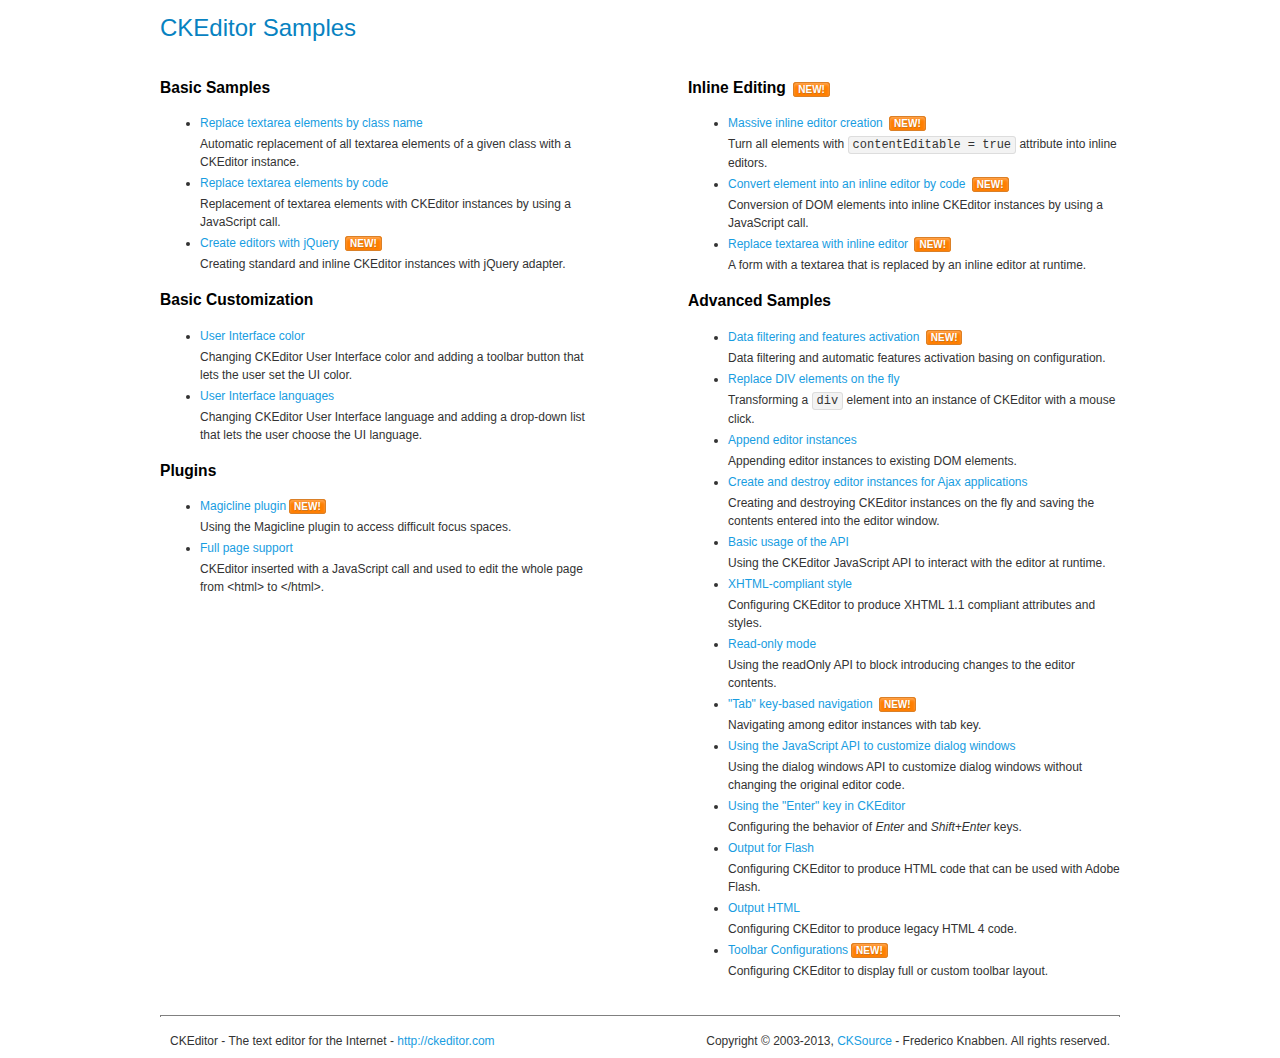
<file: assets/vendors/ckeditor/samples/index.html>
<!DOCTYPE html>
<!--
Copyright (c) 2003-2013, CKSource - Frederico Knabben. All rights reserved.
For licensing, see LICENSE.md or http://ckeditor.com/license
-->
<html>
<head>
	<title>CKEditor Samples</title>
	<meta charset="utf-8">
	<link rel="stylesheet" href="sample.css">
</head>
<body>
	<h1 class="samples">
		CKEditor Samples
	</h1>
	<div class="twoColumns">
		<div class="twoColumnsLeft">
			<h2 class="samples">
				Basic Samples
			</h2>
			<dl class="samples">
				<dt><a class="samples" href="replacebyclass.html">Replace textarea elements by class name</a></dt>
				<dd>Automatic replacement of all textarea elements of a given class with a CKEditor instance.</dd>

				<dt><a class="samples" href="replacebycode.html">Replace textarea elements by code</a></dt>
				<dd>Replacement of textarea elements with CKEditor instances by using a JavaScript call.</dd>

				<dt><a class="samples" href="jquery.html">Create editors with jQuery</a> <span class="new">New!</span></dt>
				<dd>Creating standard and inline CKEditor instances with jQuery adapter.</dd>
			</dl>

			<h2 class="samples">
				Basic Customization
			</h2>
			<dl class="samples">
				<dt><a class="samples" href="uicolor.html">User Interface color</a></dt>
				<dd>Changing CKEditor User Interface color and adding a toolbar button that lets the user set the UI color.</dd>

				<dt><a class="samples" href="uilanguages.html">User Interface languages</a></dt>
				<dd>Changing CKEditor User Interface language and adding a drop-down list that lets the user choose the UI language.</dd>
			</dl>


			<h2 class="samples">Plugins</h2>
<dl class="samples">
<dt><a class="samples" href="plugins/magicline/magicline.html">Magicline plugin</a><span class="new">New!</span></dt>
<dd>Using the Magicline plugin to access difficult focus spaces.</dd>

<dt><a class="samples" href="plugins/wysiwygarea/fullpage.html">Full page support</a></dt>
<dd>CKEditor inserted with a JavaScript call and used to edit the whole page from &lt;html&gt; to &lt;/html&gt;.</dd>
</dl>
		</div>
		<div class="twoColumnsRight">
			<h2 class="samples">
				Inline Editing <span class="new">New!</span>
			</h2>
			<dl class="samples">
				<dt><a class="samples" href="inlineall.html">Massive inline editor creation</a> <span class="new">New!</span></dt>
				<dd>Turn all elements with <code>contentEditable = true</code> attribute into inline editors.</dd>

				<dt><a class="samples" href="inlinebycode.html">Convert element into an inline editor by code</a> <span class="new">New!</span></dt>
				<dd>Conversion of DOM elements into inline CKEditor instances by using a JavaScript call.</dd>

				<dt><a class="samples" href="inlinetextarea.html">Replace textarea with inline editor</a> <span class="new">New!</span></dt>
				<dd>A form with a textarea that is replaced by an inline editor at runtime.</dd>

				
			</dl>

			<h2 class="samples">
				Advanced Samples
			</h2>
			<dl class="samples">
				<dt><a class="samples" href="datafiltering.html">Data filtering and features activation</a> <span class="new">New!</span></dt>
				<dd>Data filtering and automatic features activation basing on configuration.</dd>

				<dt><a class="samples" href="divreplace.html">Replace DIV elements on the fly</a></dt>
				<dd>Transforming a <code>div</code> element into an instance of CKEditor with a mouse click.</dd>

				<dt><a class="samples" href="appendto.html">Append editor instances</a></dt>
				<dd>Appending editor instances to existing DOM elements.</dd>

				<dt><a class="samples" href="ajax.html">Create and destroy editor instances for Ajax applications</a></dt>
				<dd>Creating and destroying CKEditor instances on the fly and saving the contents entered into the editor window.</dd>

				<dt><a class="samples" href="api.html">Basic usage of the API</a></dt>
				<dd>Using the CKEditor JavaScript API to interact with the editor at runtime.</dd>

				<dt><a class="samples" href="xhtmlstyle.html">XHTML-compliant style</a></dt>
				<dd>Configuring CKEditor to produce XHTML 1.1 compliant attributes and styles.</dd>

				<dt><a class="samples" href="readonly.html">Read-only mode</a></dt>
				<dd>Using the readOnly API to block introducing changes to the editor contents.</dd>

				<dt><a class="samples" href="tabindex.html">"Tab" key-based navigation</a> <span class="new">New!</span></dt>
				<dd>Navigating among editor instances with tab key.</dd>


				
<dt><a class="samples" href="plugins/dialog/dialog.html">Using the JavaScript API to customize dialog windows</a></dt>
<dd>Using the dialog windows API to customize dialog windows without changing the original editor code.</dd>

<dt><a class="samples" href="plugins/enterkey/enterkey.html">Using the &quot;Enter&quot; key in CKEditor</a></dt>
<dd>Configuring the behavior of <em>Enter</em> and <em>Shift+Enter</em> keys.</dd>

<dt><a class="samples" href="plugins/htmlwriter/outputforflash.html">Output for Flash</a></dt>
<dd>Configuring CKEditor to produce HTML code that can be used with Adobe Flash.</dd>

<dt><a class="samples" href="plugins/htmlwriter/outputhtml.html">Output HTML</a></dt>
<dd>Configuring CKEditor to produce legacy HTML 4 code.</dd>

<dt><a class="samples" href="plugins/toolbar/toolbar.html">Toolbar Configurations</a><span class="new">New!</span></dt>
<dd>Configuring CKEditor to display full or custom toolbar layout.</dd>

			</dl>
		</div>
	</div>
	<div id="footer">
		<hr>
		<p>
			CKEditor - The text editor for the Internet - <a class="samples" href="http://ckeditor.com/">http://ckeditor.com</a>
		</p>
		<p id="copy">
			Copyright &copy; 2003-2013, <a class="samples" href="http://cksource.com/">CKSource</a> - Frederico Knabben. All rights reserved.
		</p>
	</div>
</body>
</html>
</file>
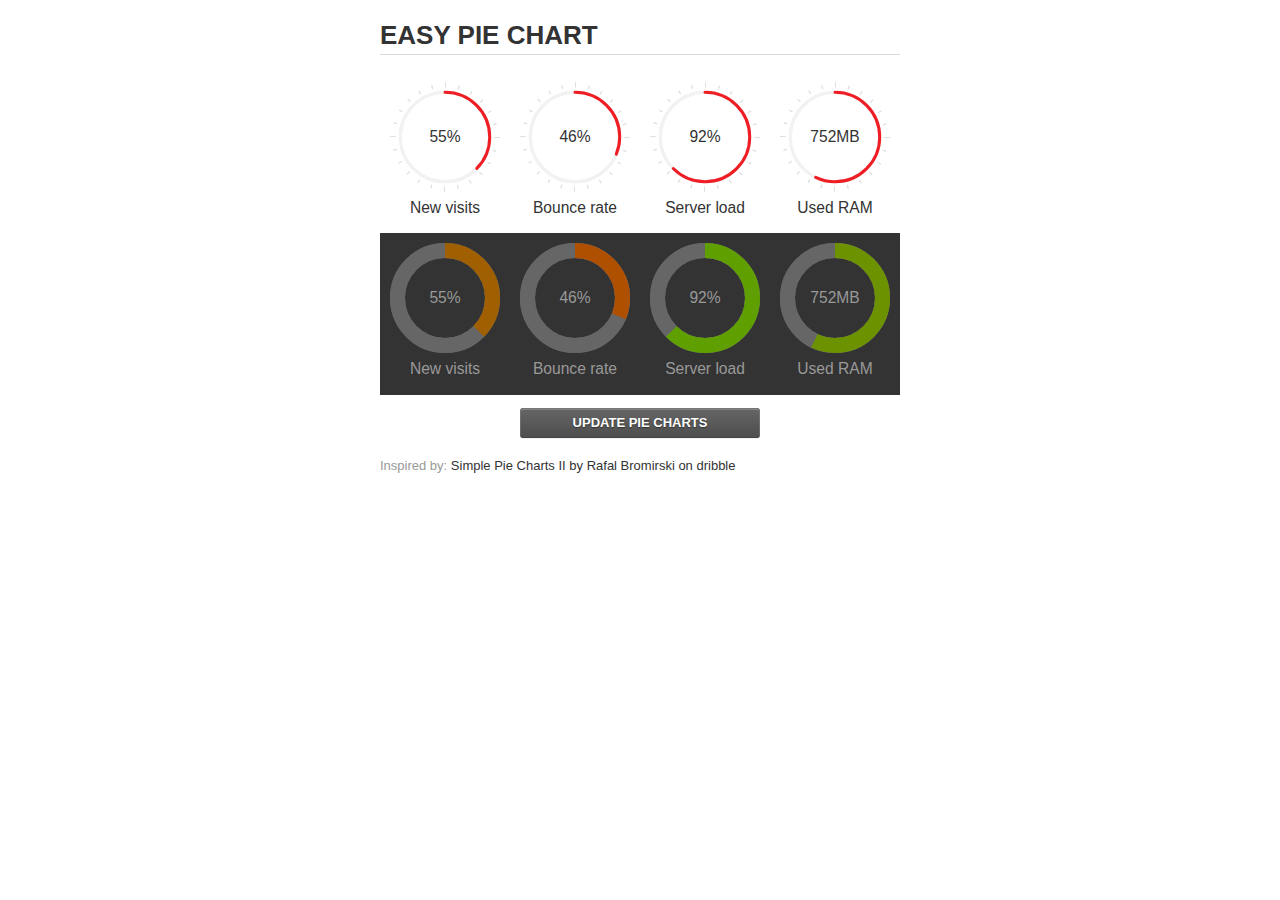
<file: assets/vendors/easypiechart/examples/index.html>
<!doctype html>
<html>
    <head>
        <meta charset="utf-8">
        <title>Easy Pie Chart</title>
        <script type="text/javascript" src="https://ajax.googleapis.com/ajax/libs/jquery/1.7.2/jquery.min.js"></script>
        <script type="text/javascript" src="http://html5shiv.googlecode.com/svn/trunk/html5.js"></script>
        <script type="text/javascript" src="excanvas.js"></script>
        <script type="text/javascript" src="../jquery.easy-pie-chart.js"></script>

        <link rel="stylesheet" type="text/css" href="style.css" media="screen">
        <link rel="stylesheet" type="text/css" href="../jquery.easy-pie-chart.css" media="screen">

        <meta name="viewport" content="width=device-width, initial-scale=1.0">

        <script type="text/javascript">
            var initPieChart = function() {
                $('.percentage').easyPieChart({
                    animate: 1000
                });
                $('.percentage-light').easyPieChart({
                    barColor: function(percent) {
                        percent /= 100;
                        return "rgb(" + Math.round(255 * (1-percent)) + ", " + Math.round(255 * percent) + ", 0)";
                    },
                    trackColor: '#666',
                    scaleColor: false,
                    lineCap: 'butt',
                    lineWidth: 15,
                    animate: 1000
                });

                $('.updateEasyPieChart').on('click', function(e) {
                  e.preventDefault();
                  $('.percentage, .percentage-light').each(function() {
                    var newValue = Math.round(100*Math.random());
                    $(this).data('easyPieChart').update(newValue);
                    $('span', this).text(newValue);
                  });
                });
            };
        </script>
    </head>
    <body onload="initPieChart();">
        <div class="container">
            <h1>EASY PIE CHART</h1>
            <div class="chart">
                <div class="percentage" data-percent="55"><span>55</span>%</div>
                <div class="label">New visits</div>
            </div>
            <div class="chart">
                <div class="percentage" data-percent="46"><span>46</span>%</div>
                <div class="label">Bounce rate</div>
            </div>
            <div class="chart">
                <div class="percentage" data-percent="92"><span>92</span>%</div>
                <div class="label">Server load</div>
            </div>
            <div class="chart">
                <div class="percentage" data-percent="84"><span>752</span>MB</div>
                <div class="label">Used RAM</div>
            </div>
            <div style="clear:both;"></div>
            <div class="dark">
                <div class="chart">
                    <div class="percentage-light" data-percent="55"><span>55</span>%</div>
                    <div class="label">New visits</div>
                </div>
                <div class="chart">
                    <div class="percentage-light" data-percent="46"><span>46</span>%</div>
                    <div class="label">Bounce rate</div>
                </div>
                <div class="chart">
                    <div class="percentage-light" data-percent="92"><span>92</span>%</div>
                    <div class="label">Server load</div>
                </div>
                <div class="chart">
                    <div class="percentage-light" data-percent="84"><span>752</span>MB</div>
                    <div class="label">Used RAM</div>
                </div>
                <div style="clear:both;"></div>
            </div>

            <p><a href="#" class="button updateEasyPieChart">Update pie charts</a></p>

            <p class="credits">Inspired by: <a href="http://drbl.in/ezuc" target="_blank">Simple Pie Charts II by Rafal Bromirski on dribble</a></p>
        </div>
    </body>
</html>
</file>
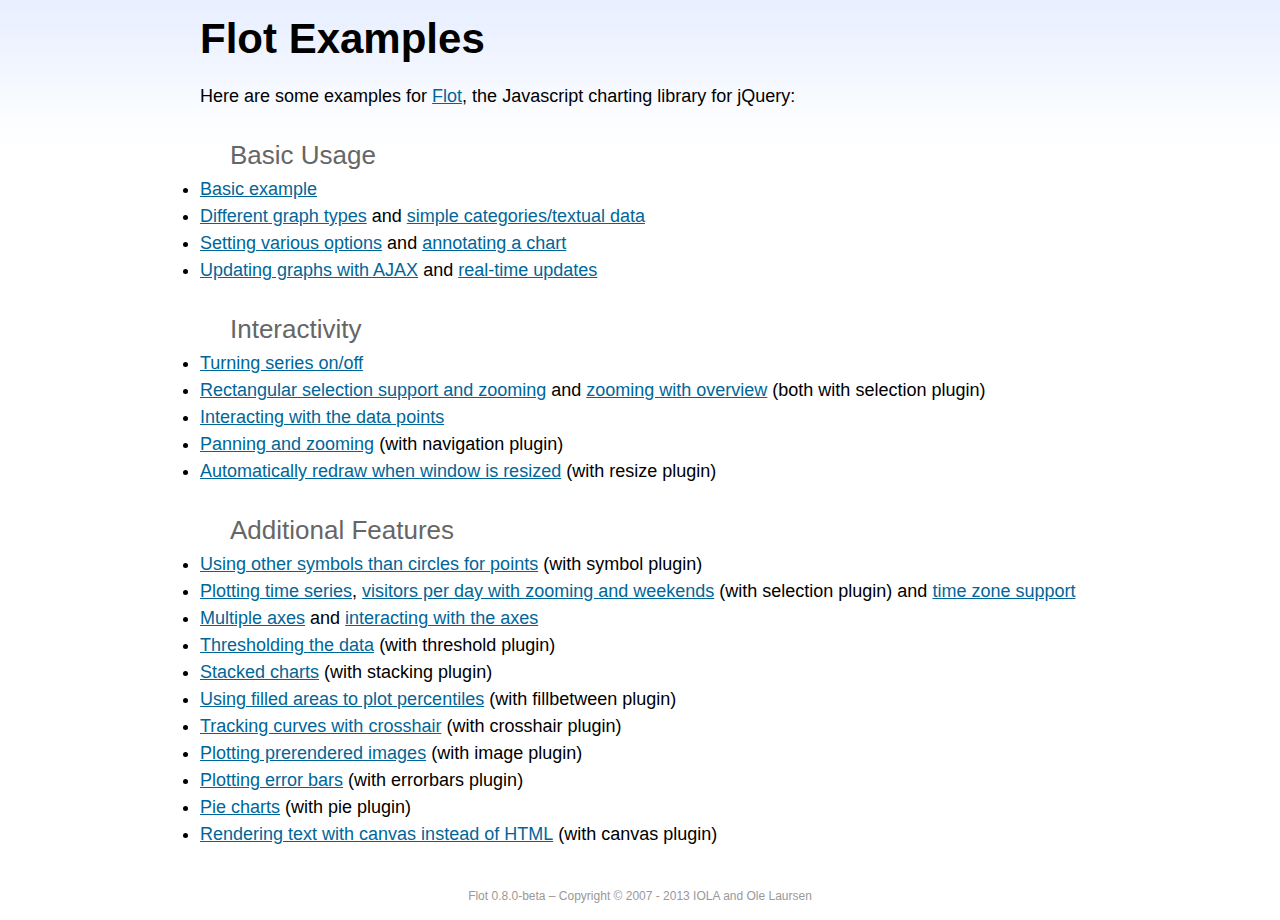
<file: assets/vendors/flot/examples/index.html>
<!DOCTYPE html PUBLIC "-//W3C//DTD HTML 4.01//EN" "http://www.w3.org/TR/html4/strict.dtd">
<html>
<head>
	<meta http-equiv="Content-Type" content="text/html; charset=utf-8">
	<title>Flot Examples</title>
	<link href="examples.css" rel="stylesheet" type="text/css">
	<style>

	h3 {
		margin-top: 30px;
		margin-bottom: 5px;
	}

	</style>
	<script language="javascript" type="text/javascript" src="../jquery.js"></script>
	<script language="javascript" type="text/javascript" src="../jquery.flot.js"></script>
	<script type="text/javascript">

	$(function() {

		// Add the Flot version string to the footer

		$("#footer").prepend("Flot " + $.plot.version + " &ndash; ");
	});

	</script>
</head>
<body>

	<div id="header">
		<h2>Flot Examples</h2>
	</div>

	<div id="content">

		<p>Here are some examples for <a href="http://www.flotcharts.org">Flot</a>, the Javascript charting library for jQuery:</p>

		<h3>Basic Usage</h3>

		<ul>
			<li><a href="basic-usage/index.html">Basic example</a></li>
			<li><a href="series-types/index.html">Different graph types</a> and <a href="categories/index.html">simple categories/textual data</a></li>
			<li><a href="basic-options/index.html">Setting various options</a> and <a href="annotating/index.html">annotating a chart</a></li>
			<li><a href="ajax/index.html">Updating graphs with AJAX</a> and <a href="realtime/index.html">real-time updates</a></li>
		</ul>

		<h3>Interactivity</h3>

		<ul>
			<li><a href="series-toggle/index.html">Turning series on/off</a></li>
			<li><a href="selection/index.html">Rectangular selection support and zooming</a> and <a href="zooming/index.html">zooming with overview</a> (both with selection plugin)</li>
			<li><a href="interacting/index.html">Interacting with the data points</a></li>
			<li><a href="navigate/index.html">Panning and zooming</a> (with navigation plugin)</li>
			<li><a href="resize/index.html">Automatically redraw when window is resized</a> (with resize plugin)</li>
		</ul>

		<h3>Additional Features</h3>

		<ul>
			<li><a href="symbols/index.html">Using other symbols than circles for points</a> (with symbol plugin)</li>
			<li><a href="axes-time/index.html">Plotting time series</a>, <a href="visitors/index.html">visitors per day with zooming and weekends</a> (with selection plugin) and <a href="axes-time-zones/index.html">time zone support</a></li>
			<li><a href="axes-multiple/index.html">Multiple axes</a> and <a href="axes-interacting/index.html">interacting with the axes</a></li>
			<li><a href="threshold/index.html">Thresholding the data</a> (with threshold plugin)</li>
			<li><a href="stacking/index.html">Stacked charts</a> (with stacking plugin)</li>
			<li><a href="percentiles/index.html">Using filled areas to plot percentiles</a> (with fillbetween plugin)</li>
			<li><a href="tracking/index.html">Tracking curves with crosshair</a> (with crosshair plugin)</li>
			<li><a href="image/index.html">Plotting prerendered images</a> (with image plugin)</li>
			<li><a href="series-errorbars/index.html">Plotting error bars</a> (with errorbars plugin)</li>
			<li><a href="series-pie/index.html">Pie charts</a> (with pie plugin)</li>
			<li><a href="canvas/index.html">Rendering text with canvas instead of HTML</a> (with canvas plugin)</li>
		</ul>

	</div>

	<div id="footer">
		Copyright &copy; 2007 - 2013 IOLA and Ole Laursen
	</div>

</body>
</html>
</file>
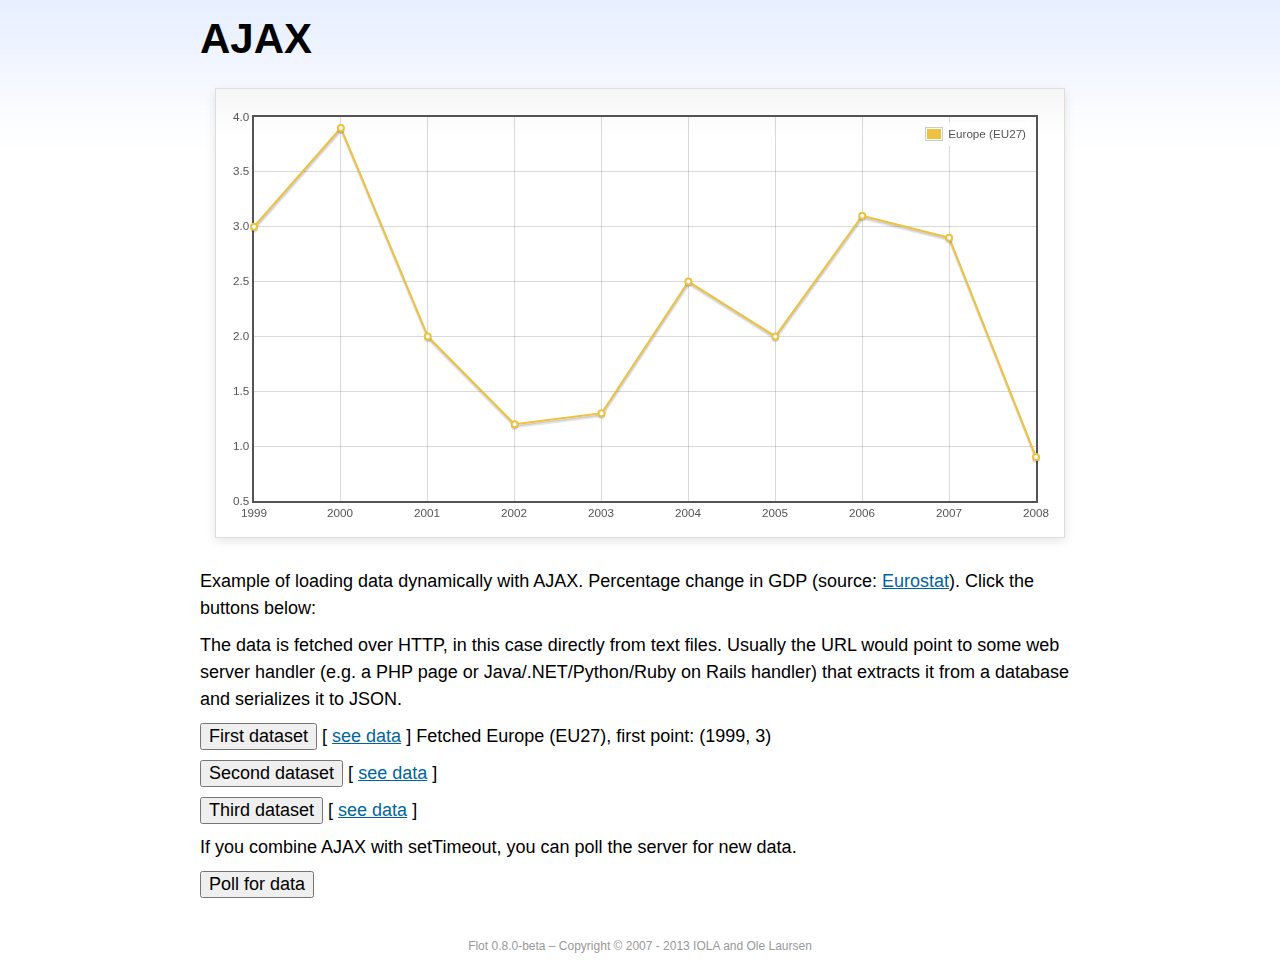
<file: assets/vendors/flot/examples/ajax/index.html>
<!DOCTYPE html PUBLIC "-//W3C//DTD HTML 4.01//EN" "http://www.w3.org/TR/html4/strict.dtd">
<html>
<head>
	<meta http-equiv="Content-Type" content="text/html; charset=utf-8">
	<title>Flot Examples: AJAX</title>
	<link href="../examples.css" rel="stylesheet" type="text/css">
	<!--[if lte IE 8]><script language="javascript" type="text/javascript" src="../../excanvas.min.js"></script><![endif]-->
	<script language="javascript" type="text/javascript" src="../../jquery.js"></script>
	<script language="javascript" type="text/javascript" src="../../jquery.flot.js"></script>
	<script type="text/javascript">

	$(function() {

		var options = {
			lines: {
				show: true
			},
			points: {
				show: true
			},
			xaxis: {
				tickDecimals: 0,
				tickSize: 1
			}
		};

		var data = [];

		$.plot("#placeholder", data, options);

		// Fetch one series, adding to what we already have

		var alreadyFetched = {};

		$("button.fetchSeries").click(function () {

			var button = $(this);

			// Find the URL in the link right next to us, then fetch the data

			var dataurl = button.siblings("a").attr("href");

			function onDataReceived(series) {

				// Extract the first coordinate pair; jQuery has parsed it, so
				// the data is now just an ordinary JavaScript object

				var firstcoordinate = "(" + series.data[0][0] + ", " + series.data[0][1] + ")";
				button.siblings("span").text("Fetched " + series.label + ", first point: " + firstcoordinate);

				// Push the new data onto our existing data array

				if (!alreadyFetched[series.label]) {
					alreadyFetched[series.label] = true;
					data.push(series);
				}

				$.plot("#placeholder", data, options);
			}

			$.ajax({
				url: dataurl,
				type: "GET",
				dataType: "json",
				success: onDataReceived
			});
		});

		// Initiate a recurring data update

		$("button.dataUpdate").click(function () {

			data = [];
			alreadyFetched = {};

			$.plot("#placeholder", data, options);

			var iteration = 0;

			function fetchData() {

				++iteration;

				function onDataReceived(series) {

					// Load all the data in one pass; if we only got partial
					// data we could merge it with what we already have.

					data = [ series ];
					$.plot("#placeholder", data, options);
				}

				// Normally we call the same URL - a script connected to a
				// database - but in this case we only have static example
				// files, so we need to modify the URL.

				$.ajax({
					url: "data-eu-gdp-growth-" + iteration + ".json",
					type: "GET",
					dataType: "json",
					success: onDataReceived
				});

				if (iteration < 5) {
					setTimeout(fetchData, 1000);
				} else {
					data = [];
					alreadyFetched = {};
				}
			}

			setTimeout(fetchData, 1000);
		});

		// Load the first series by default, so we don't have an empty plot

		$("button.fetchSeries:first").click();

		// Add the Flot version string to the footer

		$("#footer").prepend("Flot " + $.plot.version + " &ndash; ");
	});

	</script>
</head>
<body>

	<div id="header">
		<h2>AJAX</h2>
	</div>

	<div id="content">

		<div class="demo-container">
			<div id="placeholder" class="demo-placeholder"></div>
		</div>

		<p>Example of loading data dynamically with AJAX. Percentage change in GDP (source: <a href="http://epp.eurostat.ec.europa.eu/tgm/table.do?tab=table&init=1&plugin=1&language=en&pcode=tsieb020">Eurostat</a>). Click the buttons below:</p>

		<p>The data is fetched over HTTP, in this case directly from text files. Usually the URL would point to some web server handler (e.g. a PHP page or Java/.NET/Python/Ruby on Rails handler) that extracts it from a database and serializes it to JSON.</p>

		<p>
			<button class="fetchSeries">First dataset</button>
			[ <a href="data-eu-gdp-growth.json">see data</a> ]
			<span></span>
		</p>

		<p>
			<button class="fetchSeries">Second dataset</button>
			[ <a href="data-japan-gdp-growth.json">see data</a> ]
			<span></span>
		</p>

		<p>
			<button class="fetchSeries">Third dataset</button>
			[ <a href="data-usa-gdp-growth.json">see data</a> ]
			<span></span>
		</p>

		<p>If you combine AJAX with setTimeout, you can poll the server for new data.</p>

		<p>
			<button class="dataUpdate">Poll for data</button>
		</p>

	</div>

	<div id="footer">
		Copyright &copy; 2007 - 2013 IOLA and Ole Laursen
	</div>

</body>
</html>
</file>
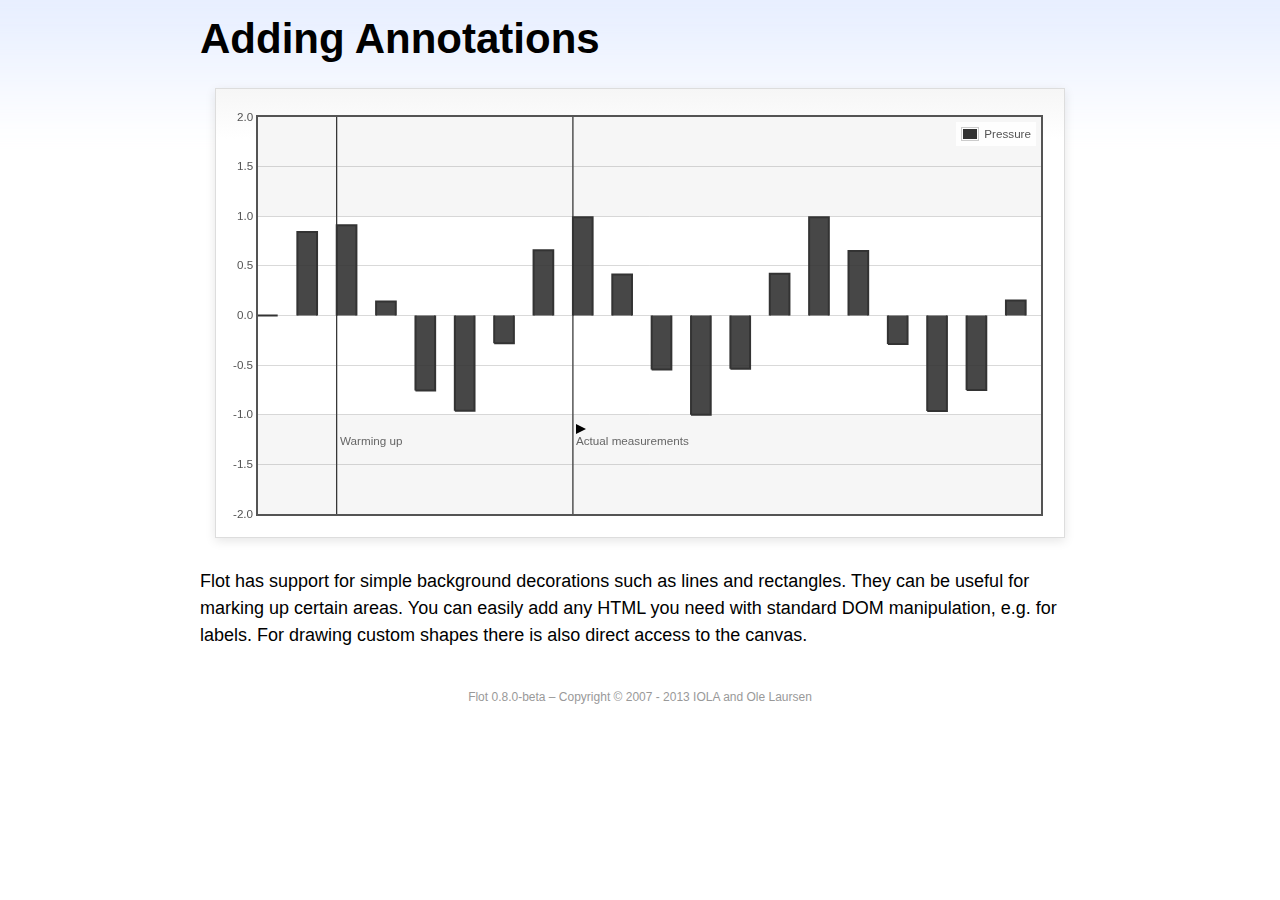
<file: assets/vendors/flot/examples/annotating/index.html>
<!DOCTYPE html PUBLIC "-//W3C//DTD HTML 4.01//EN" "http://www.w3.org/TR/html4/strict.dtd">
<html>
<head>
	<meta http-equiv="Content-Type" content="text/html; charset=utf-8">
	<title>Flot Examples: Adding Annotations</title>
	<link href="../examples.css" rel="stylesheet" type="text/css">
	<!--[if lte IE 8]><script language="javascript" type="text/javascript" src="../../excanvas.min.js"></script><![endif]-->
	<script language="javascript" type="text/javascript" src="../../jquery.js"></script>
	<script language="javascript" type="text/javascript" src="../../jquery.flot.js"></script>
	<script type="text/javascript">

	$(function() {

		var d1 = [];
		for (var i = 0; i < 20; ++i) {
			d1.push([i, Math.sin(i)]);
		}

		var data = [{ data: d1, label: "Pressure", color: "#333" }];

		var markings = [
			{ color: "#f6f6f6", yaxis: { from: 1 } },
			{ color: "#f6f6f6", yaxis: { to: -1 } },
			{ color: "#000", lineWidth: 1, xaxis: { from: 2, to: 2 } },
			{ color: "#000", lineWidth: 1, xaxis: { from: 8, to: 8 } }
		];

		var placeholder = $("#placeholder");

		var plot = $.plot(placeholder, data, {
			bars: { show: true, barWidth: 0.5, fill: 0.9 },
			xaxis: { ticks: [], autoscaleMargin: 0.02 },
			yaxis: { min: -2, max: 2 },
			grid: { markings: markings }
		});

		var o = plot.pointOffset({ x: 2, y: -1.2});

		// Append it to the placeholder that Flot already uses for positioning

		placeholder.append("<div style='position:absolute;left:" + (o.left + 4) + "px;top:" + o.top + "px;color:#666;font-size:smaller'>Warming up</div>");

		o = plot.pointOffset({ x: 8, y: -1.2});
		placeholder.append("<div style='position:absolute;left:" + (o.left + 4) + "px;top:" + o.top + "px;color:#666;font-size:smaller'>Actual measurements</div>");

		// Draw a little arrow on top of the last label to demonstrate canvas
		// drawing

		var ctx = plot.getCanvas().getContext("2d");
		ctx.beginPath();
		o.left += 4;
		ctx.moveTo(o.left, o.top);
		ctx.lineTo(o.left, o.top - 10);
		ctx.lineTo(o.left + 10, o.top - 5);
		ctx.lineTo(o.left, o.top);
		ctx.fillStyle = "#000";
		ctx.fill();

		// Add the Flot version string to the footer

		$("#footer").prepend("Flot " + $.plot.version + " &ndash; ");
	});

	</script>
</head>
<body>

	<div id="header">
		<h2>Adding Annotations</h2>
	</div>

	<div id="content">

		<div class="demo-container">
			<div id="placeholder" class="demo-placeholder"></div>
		</div>

		<p>Flot has support for simple background decorations such as lines and rectangles. They can be useful for marking up certain areas. You can easily add any HTML you need with standard DOM manipulation, e.g. for labels. For drawing custom shapes there is also direct access to the canvas.</p>

	</div>

	<div id="footer">
		Copyright &copy; 2007 - 2013 IOLA and Ole Laursen
	</div>

</body>
</html>
</file>
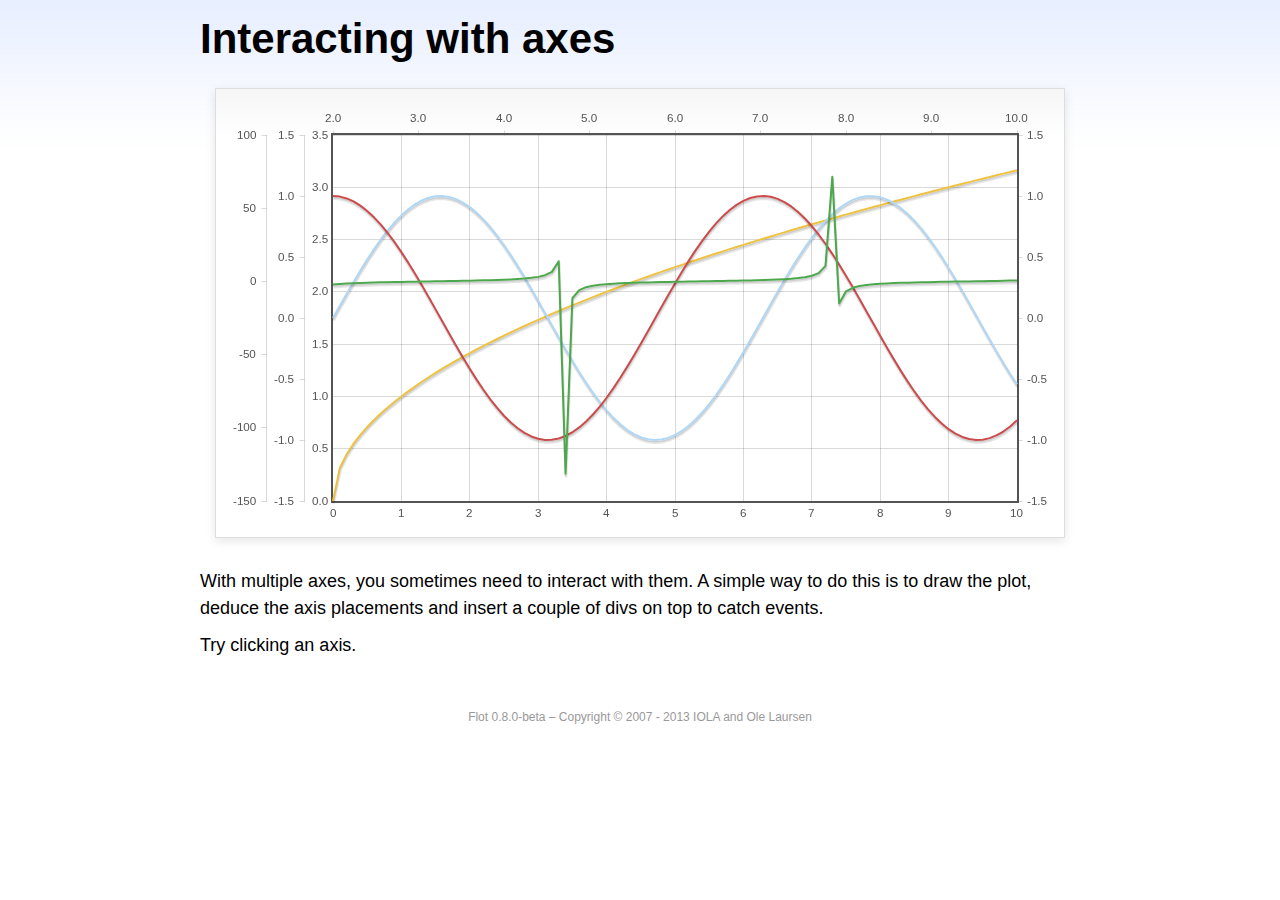
<file: assets/vendors/flot/examples/axes-interacting/index.html>
<!DOCTYPE html PUBLIC "-//W3C//DTD HTML 4.01//EN" "http://www.w3.org/TR/html4/strict.dtd">
<html>
<head>
	<meta http-equiv="Content-Type" content="text/html; charset=utf-8">
	<title>Flot Examples: Interacting with axes</title>
	<link href="../examples.css" rel="stylesheet" type="text/css">
	<!--[if lte IE 8]><script language="javascript" type="text/javascript" src="../../excanvas.min.js"></script><![endif]-->
	<script language="javascript" type="text/javascript" src="../../jquery.js"></script>
	<script language="javascript" type="text/javascript" src="../../jquery.flot.js"></script>
	<script type="text/javascript">

	$(function() {

		function generate(start, end, fn) {
			var res = [];
			for (var i = 0; i <= 100; ++i) {
				var x = start + i / 100 * (end - start);
				res.push([x, fn(x)]);
			}
			return res;
		}

		var data = [
			{ data: generate(0, 10, function (x) { return Math.sqrt(x);}), xaxis: 1, yaxis:1 },
			{ data: generate(0, 10, function (x) { return Math.sin(x);}), xaxis: 1, yaxis:2 },
			{ data: generate(0, 10, function (x) { return Math.cos(x);}), xaxis: 1, yaxis:3 },
			{ data: generate(2, 10, function (x) { return Math.tan(x);}), xaxis: 2, yaxis: 4 }
		];

		var plot = $.plot("#placeholder", data, {
			xaxes: [
				{ position: 'bottom' },
				{ position: 'top'}
			],
			yaxes: [
				{ position: 'left' },
				{ position: 'left' },
				{ position: 'right' },
				{ position: 'left' }
			]
		});

		// Create a div for each axis

		$.each(plot.getAxes(), function (i, axis) {
			if (!axis.show)
				return;

			var box = axis.box;

			$("<div class='axisTarget' style='position:absolute; left:" + box.left + "px; top:" + box.top + "px; width:" + box.width +  "px; height:" + box.height + "px'></div>")
				.data("axis.direction", axis.direction)
				.data("axis.n", axis.n)
				.css({ backgroundColor: "#f00", opacity: 0, cursor: "pointer" })
				.appendTo(plot.getPlaceholder())
				.hover(
					function () { $(this).css({ opacity: 0.10 }) },
					function () { $(this).css({ opacity: 0 }) }
				)
				.click(function () {
					$("#click").text("You clicked the " + axis.direction + axis.n + "axis!")
				});
		});

		// Add the Flot version string to the footer

		$("#footer").prepend("Flot " + $.plot.version + " &ndash; ");
	});

	</script>
</head>
<body>

	<div id="header">
		<h2>Interacting with axes</h2>
	</div>

	<div id="content">

		<div class="demo-container">
			<div id="placeholder" class="demo-placeholder"></div>
		</div>

		<p>With multiple axes, you sometimes need to interact with them. A simple way to do this is to draw the plot, deduce the axis placements and insert a couple of divs on top to catch events.</p>

		<p>Try clicking an axis.</p>

		<p id="click"></p>

	</div>

	<div id="footer">
		Copyright &copy; 2007 - 2013 IOLA and Ole Laursen
	</div>

</body>
</html>
</file>
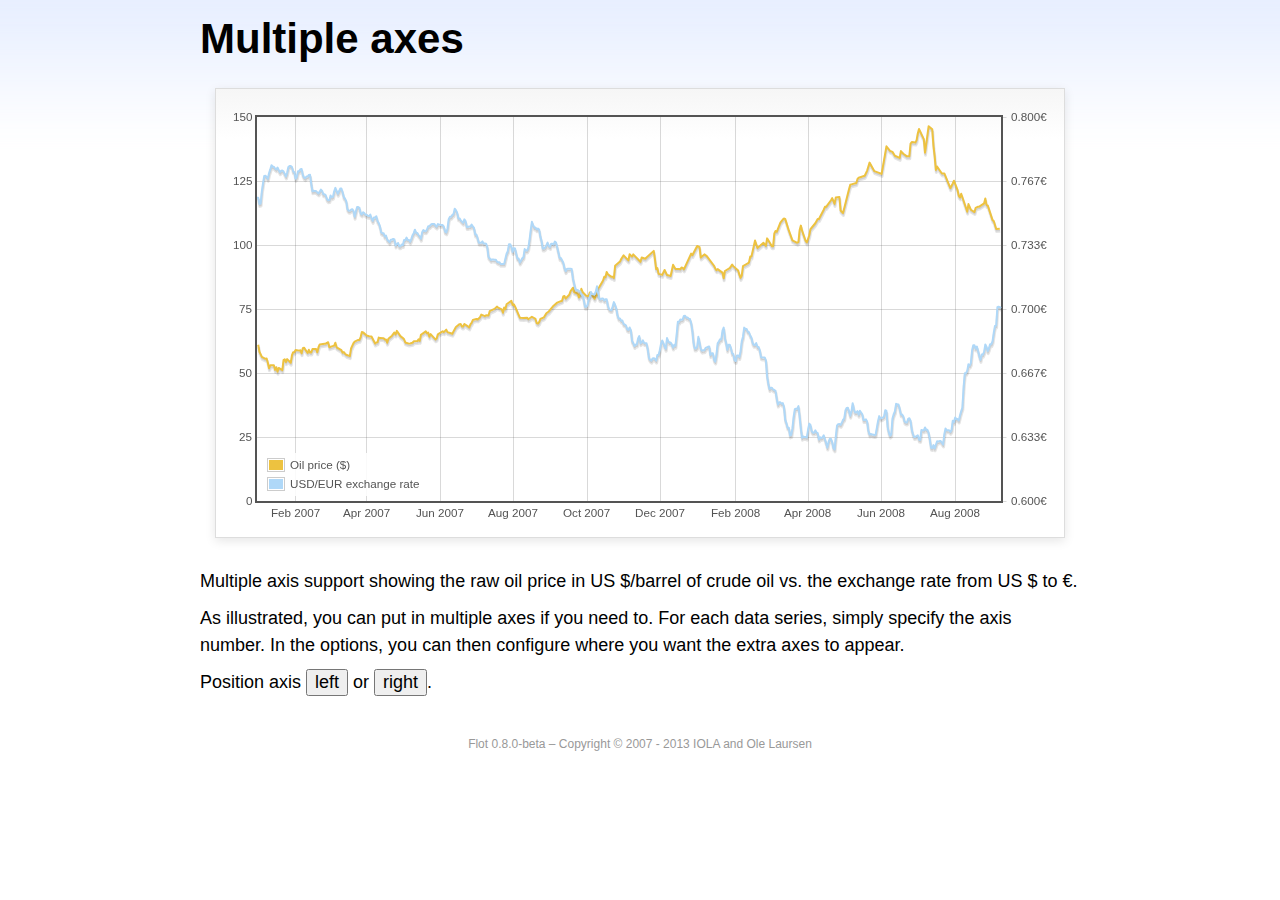
<file: assets/vendors/flot/examples/axes-multiple/index.html>
<!DOCTYPE html PUBLIC "-//W3C//DTD HTML 4.01//EN" "http://www.w3.org/TR/html4/strict.dtd">
<html>
<head>
	<meta http-equiv="Content-Type" content="text/html; charset=utf-8">
	<title>Flot Examples: Multiple Axes</title>
	<link href="../examples.css" rel="stylesheet" type="text/css">
	<!--[if lte IE 8]><script language="javascript" type="text/javascript" src="../../excanvas.min.js"></script><![endif]-->
	<script language="javascript" type="text/javascript" src="../../jquery.js"></script>
	<script language="javascript" type="text/javascript" src="../../jquery.flot.js"></script>
	<script language="javascript" type="text/javascript" src="../../jquery.flot.time.js"></script>
	<script type="text/javascript">

	$(function() {

		var oilprices = [[1167692400000,61.05], [1167778800000,58.32], [1167865200000,57.35], [1167951600000,56.31], [1168210800000,55.55], [1168297200000,55.64], [1168383600000,54.02], [1168470000000,51.88], [1168556400000,52.99], [1168815600000,52.99], [1168902000000,51.21], [1168988400000,52.24], [1169074800000,50.48], [1169161200000,51.99], [1169420400000,51.13], [1169506800000,55.04], [1169593200000,55.37], [1169679600000,54.23], [1169766000000,55.42], [1170025200000,54.01], [1170111600000,56.97], [1170198000000,58.14], [1170284400000,58.14], [1170370800000,59.02], [1170630000000,58.74], [1170716400000,58.88], [1170802800000,57.71], [1170889200000,59.71], [1170975600000,59.89], [1171234800000,57.81], [1171321200000,59.06], [1171407600000,58.00], [1171494000000,57.99], [1171580400000,59.39], [1171839600000,59.39], [1171926000000,58.07], [1172012400000,60.07], [1172098800000,61.14], [1172444400000,61.39], [1172530800000,61.46], [1172617200000,61.79], [1172703600000,62.00], [1172790000000,60.07], [1173135600000,60.69], [1173222000000,61.82], [1173308400000,60.05], [1173654000000,58.91], [1173740400000,57.93], [1173826800000,58.16], [1173913200000,57.55], [1173999600000,57.11], [1174258800000,56.59], [1174345200000,59.61], [1174518000000,61.69], [1174604400000,62.28], [1174860000000,62.91], [1174946400000,62.93], [1175032800000,64.03], [1175119200000,66.03], [1175205600000,65.87], [1175464800000,64.64], [1175637600000,64.38], [1175724000000,64.28], [1175810400000,64.28], [1176069600000,61.51], [1176156000000,61.89], [1176242400000,62.01], [1176328800000,63.85], [1176415200000,63.63], [1176674400000,63.61], [1176760800000,63.10], [1176847200000,63.13], [1176933600000,61.83], [1177020000000,63.38], [1177279200000,64.58], [1177452000000,65.84], [1177538400000,65.06], [1177624800000,66.46], [1177884000000,64.40], [1178056800000,63.68], [1178143200000,63.19], [1178229600000,61.93], [1178488800000,61.47], [1178575200000,61.55], [1178748000000,61.81], [1178834400000,62.37], [1179093600000,62.46], [1179180000000,63.17], [1179266400000,62.55], [1179352800000,64.94], [1179698400000,66.27], [1179784800000,65.50], [1179871200000,65.77], [1179957600000,64.18], [1180044000000,65.20], [1180389600000,63.15], [1180476000000,63.49], [1180562400000,65.08], [1180908000000,66.30], [1180994400000,65.96], [1181167200000,66.93], [1181253600000,65.98], [1181599200000,65.35], [1181685600000,66.26], [1181858400000,68.00], [1182117600000,69.09], [1182204000000,69.10], [1182290400000,68.19], [1182376800000,68.19], [1182463200000,69.14], [1182722400000,68.19], [1182808800000,67.77], [1182895200000,68.97], [1182981600000,69.57], [1183068000000,70.68], [1183327200000,71.09], [1183413600000,70.92], [1183586400000,71.81], [1183672800000,72.81], [1183932000000,72.19], [1184018400000,72.56], [1184191200000,72.50], [1184277600000,74.15], [1184623200000,75.05], [1184796000000,75.92], [1184882400000,75.57], [1185141600000,74.89], [1185228000000,73.56], [1185314400000,75.57], [1185400800000,74.95], [1185487200000,76.83], [1185832800000,78.21], [1185919200000,76.53], [1186005600000,76.86], [1186092000000,76.00], [1186437600000,71.59], [1186696800000,71.47], [1186956000000,71.62], [1187042400000,71.00], [1187301600000,71.98], [1187560800000,71.12], [1187647200000,69.47], [1187733600000,69.26], [1187820000000,69.83], [1187906400000,71.09], [1188165600000,71.73], [1188338400000,73.36], [1188511200000,74.04], [1188856800000,76.30], [1189116000000,77.49], [1189461600000,78.23], [1189548000000,79.91], [1189634400000,80.09], [1189720800000,79.10], [1189980000000,80.57], [1190066400000,81.93], [1190239200000,83.32], [1190325600000,81.62], [1190584800000,80.95], [1190671200000,79.53], [1190757600000,80.30], [1190844000000,82.88], [1190930400000,81.66], [1191189600000,80.24], [1191276000000,80.05], [1191362400000,79.94], [1191448800000,81.44], [1191535200000,81.22], [1191794400000,79.02], [1191880800000,80.26], [1191967200000,80.30], [1192053600000,83.08], [1192140000000,83.69], [1192399200000,86.13], [1192485600000,87.61], [1192572000000,87.40], [1192658400000,89.47], [1192744800000,88.60], [1193004000000,87.56], [1193090400000,87.56], [1193176800000,87.10], [1193263200000,91.86], [1193612400000,93.53], [1193698800000,94.53], [1193871600000,95.93], [1194217200000,93.98], [1194303600000,96.37], [1194476400000,95.46], [1194562800000,96.32], [1195081200000,93.43], [1195167600000,95.10], [1195426800000,94.64], [1195513200000,95.10], [1196031600000,97.70], [1196118000000,94.42], [1196204400000,90.62], [1196290800000,91.01], [1196377200000,88.71], [1196636400000,88.32], [1196809200000,90.23], [1196982000000,88.28], [1197241200000,87.86], [1197327600000,90.02], [1197414000000,92.25], [1197586800000,90.63], [1197846000000,90.63], [1197932400000,90.49], [1198018800000,91.24], [1198105200000,91.06], [1198191600000,90.49], [1198710000000,96.62], [1198796400000,96.00], [1199142000000,99.62], [1199314800000,99.18], [1199401200000,95.09], [1199660400000,96.33], [1199833200000,95.67], [1200351600000,91.90], [1200438000000,90.84], [1200524400000,90.13], [1200610800000,90.57], [1200956400000,89.21], [1201042800000,86.99], [1201129200000,89.85], [1201474800000,90.99], [1201561200000,91.64], [1201647600000,92.33], [1201734000000,91.75], [1202079600000,90.02], [1202166000000,88.41], [1202252400000,87.14], [1202338800000,88.11], [1202425200000,91.77], [1202770800000,92.78], [1202857200000,93.27], [1202943600000,95.46], [1203030000000,95.46], [1203289200000,101.74], [1203462000000,98.81], [1203894000000,100.88], [1204066800000,99.64], [1204153200000,102.59], [1204239600000,101.84], [1204498800000,99.52], [1204585200000,99.52], [1204671600000,104.52], [1204758000000,105.47], [1204844400000,105.15], [1205103600000,108.75], [1205276400000,109.92], [1205362800000,110.33], [1205449200000,110.21], [1205708400000,105.68], [1205967600000,101.84], [1206313200000,100.86], [1206399600000,101.22], [1206486000000,105.90], [1206572400000,107.58], [1206658800000,105.62], [1206914400000,101.58], [1207000800000,100.98], [1207173600000,103.83], [1207260000000,106.23], [1207605600000,108.50], [1207778400000,110.11], [1207864800000,110.14], [1208210400000,113.79], [1208296800000,114.93], [1208383200000,114.86], [1208728800000,117.48], [1208815200000,118.30], [1208988000000,116.06], [1209074400000,118.52], [1209333600000,118.75], [1209420000000,113.46], [1209592800000,112.52], [1210024800000,121.84], [1210111200000,123.53], [1210197600000,123.69], [1210543200000,124.23], [1210629600000,125.80], [1210716000000,126.29], [1211148000000,127.05], [1211320800000,129.07], [1211493600000,132.19], [1211839200000,128.85], [1212357600000,127.76], [1212703200000,138.54], [1212962400000,136.80], [1213135200000,136.38], [1213308000000,134.86], [1213653600000,134.01], [1213740000000,136.68], [1213912800000,135.65], [1214172000000,134.62], [1214258400000,134.62], [1214344800000,134.62], [1214431200000,139.64], [1214517600000,140.21], [1214776800000,140.00], [1214863200000,140.97], [1214949600000,143.57], [1215036000000,145.29], [1215381600000,141.37], [1215468000000,136.04], [1215727200000,146.40], [1215986400000,145.18], [1216072800000,138.74], [1216159200000,134.60], [1216245600000,129.29], [1216332000000,130.65], [1216677600000,127.95], [1216850400000,127.95], [1217282400000,122.19], [1217455200000,124.08], [1217541600000,125.10], [1217800800000,121.41], [1217887200000,119.17], [1217973600000,118.58], [1218060000000,120.02], [1218405600000,114.45], [1218492000000,113.01], [1218578400000,116.00], [1218751200000,113.77], [1219010400000,112.87], [1219096800000,114.53], [1219269600000,114.98], [1219356000000,114.98], [1219701600000,116.27], [1219788000000,118.15], [1219874400000,115.59], [1219960800000,115.46], [1220306400000,109.71], [1220392800000,109.35], [1220565600000,106.23], [1220824800000,106.34]];

		var exchangerates = [[1167606000000,0.7580], [1167692400000,0.7580], [1167778800000,0.75470], [1167865200000,0.75490], [1167951600000,0.76130], [1168038000000,0.76550], [1168124400000,0.76930], [1168210800000,0.76940], [1168297200000,0.76880], [1168383600000,0.76780], [1168470000000,0.77080], [1168556400000,0.77270], [1168642800000,0.77490], [1168729200000,0.77410], [1168815600000,0.77410], [1168902000000,0.77320], [1168988400000,0.77270], [1169074800000,0.77370], [1169161200000,0.77240], [1169247600000,0.77120], [1169334000000,0.7720], [1169420400000,0.77210], [1169506800000,0.77170], [1169593200000,0.77040], [1169679600000,0.7690], [1169766000000,0.77110], [1169852400000,0.7740], [1169938800000,0.77450], [1170025200000,0.77450], [1170111600000,0.7740], [1170198000000,0.77160], [1170284400000,0.77130], [1170370800000,0.76780], [1170457200000,0.76880], [1170543600000,0.77180], [1170630000000,0.77180], [1170716400000,0.77280], [1170802800000,0.77290], [1170889200000,0.76980], [1170975600000,0.76850], [1171062000000,0.76810], [1171148400000,0.7690], [1171234800000,0.7690], [1171321200000,0.76980], [1171407600000,0.76990], [1171494000000,0.76510], [1171580400000,0.76130], [1171666800000,0.76160], [1171753200000,0.76140], [1171839600000,0.76140], [1171926000000,0.76070], [1172012400000,0.76020], [1172098800000,0.76110], [1172185200000,0.76220], [1172271600000,0.76150], [1172358000000,0.75980], [1172444400000,0.75980], [1172530800000,0.75920], [1172617200000,0.75730], [1172703600000,0.75660], [1172790000000,0.75670], [1172876400000,0.75910], [1172962800000,0.75820], [1173049200000,0.75850], [1173135600000,0.76130], [1173222000000,0.76310], [1173308400000,0.76150], [1173394800000,0.760], [1173481200000,0.76130], [1173567600000,0.76270], [1173654000000,0.76270], [1173740400000,0.76080], [1173826800000,0.75830], [1173913200000,0.75750], [1173999600000,0.75620], [1174086000000,0.7520], [1174172400000,0.75120], [1174258800000,0.75120], [1174345200000,0.75170], [1174431600000,0.7520], [1174518000000,0.75110], [1174604400000,0.7480], [1174690800000,0.75090], [1174777200000,0.75310], [1174860000000,0.75310], [1174946400000,0.75270], [1175032800000,0.74980], [1175119200000,0.74930], [1175205600000,0.75040], [1175292000000,0.750], [1175378400000,0.74910], [1175464800000,0.74910], [1175551200000,0.74850], [1175637600000,0.74840], [1175724000000,0.74920], [1175810400000,0.74710], [1175896800000,0.74590], [1175983200000,0.74770], [1176069600000,0.74770], [1176156000000,0.74830], [1176242400000,0.74580], [1176328800000,0.74480], [1176415200000,0.7430], [1176501600000,0.73990], [1176588000000,0.73950], [1176674400000,0.73950], [1176760800000,0.73780], [1176847200000,0.73820], [1176933600000,0.73620], [1177020000000,0.73550], [1177106400000,0.73480], [1177192800000,0.73610], [1177279200000,0.73610], [1177365600000,0.73650], [1177452000000,0.73620], [1177538400000,0.73310], [1177624800000,0.73390], [1177711200000,0.73440], [1177797600000,0.73270], [1177884000000,0.73270], [1177970400000,0.73360], [1178056800000,0.73330], [1178143200000,0.73590], [1178229600000,0.73590], [1178316000000,0.73720], [1178402400000,0.7360], [1178488800000,0.7360], [1178575200000,0.7350], [1178661600000,0.73650], [1178748000000,0.73840], [1178834400000,0.73950], [1178920800000,0.74130], [1179007200000,0.73970], [1179093600000,0.73960], [1179180000000,0.73850], [1179266400000,0.73780], [1179352800000,0.73660], [1179439200000,0.740], [1179525600000,0.74110], [1179612000000,0.74060], [1179698400000,0.74050], [1179784800000,0.74140], [1179871200000,0.74310], [1179957600000,0.74310], [1180044000000,0.74380], [1180130400000,0.74430], [1180216800000,0.74430], [1180303200000,0.74430], [1180389600000,0.74340], [1180476000000,0.74290], [1180562400000,0.74420], [1180648800000,0.7440], [1180735200000,0.74390], [1180821600000,0.74370], [1180908000000,0.74370], [1180994400000,0.74290], [1181080800000,0.74030], [1181167200000,0.73990], [1181253600000,0.74180], [1181340000000,0.74680], [1181426400000,0.7480], [1181512800000,0.7480], [1181599200000,0.7490], [1181685600000,0.74940], [1181772000000,0.75220], [1181858400000,0.75150], [1181944800000,0.75020], [1182031200000,0.74720], [1182117600000,0.74720], [1182204000000,0.74620], [1182290400000,0.74550], [1182376800000,0.74490], [1182463200000,0.74670], [1182549600000,0.74580], [1182636000000,0.74270], [1182722400000,0.74270], [1182808800000,0.7430], [1182895200000,0.74290], [1182981600000,0.7440], [1183068000000,0.7430], [1183154400000,0.74220], [1183240800000,0.73880], [1183327200000,0.73880], [1183413600000,0.73690], [1183500000000,0.73450], [1183586400000,0.73450], [1183672800000,0.73450], [1183759200000,0.73520], [1183845600000,0.73410], [1183932000000,0.73410], [1184018400000,0.7340], [1184104800000,0.73240], [1184191200000,0.72720], [1184277600000,0.72640], [1184364000000,0.72550], [1184450400000,0.72580], [1184536800000,0.72580], [1184623200000,0.72560], [1184709600000,0.72570], [1184796000000,0.72470], [1184882400000,0.72430], [1184968800000,0.72440], [1185055200000,0.72350], [1185141600000,0.72350], [1185228000000,0.72350], [1185314400000,0.72350], [1185400800000,0.72620], [1185487200000,0.72880], [1185573600000,0.73010], [1185660000000,0.73370], [1185746400000,0.73370], [1185832800000,0.73240], [1185919200000,0.72970], [1186005600000,0.73170], [1186092000000,0.73150], [1186178400000,0.72880], [1186264800000,0.72630], [1186351200000,0.72630], [1186437600000,0.72420], [1186524000000,0.72530], [1186610400000,0.72640], [1186696800000,0.7270], [1186783200000,0.73120], [1186869600000,0.73050], [1186956000000,0.73050], [1187042400000,0.73180], [1187128800000,0.73580], [1187215200000,0.74090], [1187301600000,0.74540], [1187388000000,0.74370], [1187474400000,0.74240], [1187560800000,0.74240], [1187647200000,0.74150], [1187733600000,0.74190], [1187820000000,0.74140], [1187906400000,0.73770], [1187992800000,0.73550], [1188079200000,0.73150], [1188165600000,0.73150], [1188252000000,0.7320], [1188338400000,0.73320], [1188424800000,0.73460], [1188511200000,0.73280], [1188597600000,0.73230], [1188684000000,0.7340], [1188770400000,0.7340], [1188856800000,0.73360], [1188943200000,0.73510], [1189029600000,0.73460], [1189116000000,0.73210], [1189202400000,0.72940], [1189288800000,0.72660], [1189375200000,0.72660], [1189461600000,0.72540], [1189548000000,0.72420], [1189634400000,0.72130], [1189720800000,0.71970], [1189807200000,0.72090], [1189893600000,0.7210], [1189980000000,0.7210], [1190066400000,0.7210], [1190152800000,0.72090], [1190239200000,0.71590], [1190325600000,0.71330], [1190412000000,0.71050], [1190498400000,0.70990], [1190584800000,0.70990], [1190671200000,0.70930], [1190757600000,0.70930], [1190844000000,0.70760], [1190930400000,0.7070], [1191016800000,0.70490], [1191103200000,0.70120], [1191189600000,0.70110], [1191276000000,0.70190], [1191362400000,0.70460], [1191448800000,0.70630], [1191535200000,0.70890], [1191621600000,0.70770], [1191708000000,0.70770], [1191794400000,0.70770], [1191880800000,0.70910], [1191967200000,0.71180], [1192053600000,0.70790], [1192140000000,0.70530], [1192226400000,0.7050], [1192312800000,0.70550], [1192399200000,0.70550], [1192485600000,0.70450], [1192572000000,0.70510], [1192658400000,0.70510], [1192744800000,0.70170], [1192831200000,0.70], [1192917600000,0.69950], [1193004000000,0.69940], [1193090400000,0.70140], [1193176800000,0.70360], [1193263200000,0.70210], [1193349600000,0.70020], [1193436000000,0.69670], [1193522400000,0.6950], [1193612400000,0.6950], [1193698800000,0.69390], [1193785200000,0.6940], [1193871600000,0.69220], [1193958000000,0.69190], [1194044400000,0.69140], [1194130800000,0.68940], [1194217200000,0.68910], [1194303600000,0.69040], [1194390000000,0.6890], [1194476400000,0.68340], [1194562800000,0.68230], [1194649200000,0.68070], [1194735600000,0.68150], [1194822000000,0.68150], [1194908400000,0.68470], [1194994800000,0.68590], [1195081200000,0.68220], [1195167600000,0.68270], [1195254000000,0.68370], [1195340400000,0.68230], [1195426800000,0.68220], [1195513200000,0.68220], [1195599600000,0.67920], [1195686000000,0.67460], [1195772400000,0.67350], [1195858800000,0.67310], [1195945200000,0.67420], [1196031600000,0.67440], [1196118000000,0.67390], [1196204400000,0.67310], [1196290800000,0.67610], [1196377200000,0.67610], [1196463600000,0.67850], [1196550000000,0.68180], [1196636400000,0.68360], [1196722800000,0.68230], [1196809200000,0.68050], [1196895600000,0.67930], [1196982000000,0.68490], [1197068400000,0.68330], [1197154800000,0.68250], [1197241200000,0.68250], [1197327600000,0.68160], [1197414000000,0.67990], [1197500400000,0.68130], [1197586800000,0.68090], [1197673200000,0.68680], [1197759600000,0.69330], [1197846000000,0.69330], [1197932400000,0.69450], [1198018800000,0.69440], [1198105200000,0.69460], [1198191600000,0.69640], [1198278000000,0.69650], [1198364400000,0.69560], [1198450800000,0.69560], [1198537200000,0.6950], [1198623600000,0.69480], [1198710000000,0.69280], [1198796400000,0.68870], [1198882800000,0.68240], [1198969200000,0.67940], [1199055600000,0.67940], [1199142000000,0.68030], [1199228400000,0.68550], [1199314800000,0.68240], [1199401200000,0.67910], [1199487600000,0.67830], [1199574000000,0.67850], [1199660400000,0.67850], [1199746800000,0.67970], [1199833200000,0.680], [1199919600000,0.68030], [1200006000000,0.68050], [1200092400000,0.6760], [1200178800000,0.6770], [1200265200000,0.6770], [1200351600000,0.67360], [1200438000000,0.67260], [1200524400000,0.67640], [1200610800000,0.68210], [1200697200000,0.68310], [1200783600000,0.68420], [1200870000000,0.68420], [1200956400000,0.68870], [1201042800000,0.69030], [1201129200000,0.68480], [1201215600000,0.68240], [1201302000000,0.67880], [1201388400000,0.68140], [1201474800000,0.68140], [1201561200000,0.67970], [1201647600000,0.67690], [1201734000000,0.67650], [1201820400000,0.67330], [1201906800000,0.67290], [1201993200000,0.67580], [1202079600000,0.67580], [1202166000000,0.6750], [1202252400000,0.6780], [1202338800000,0.68330], [1202425200000,0.68560], [1202511600000,0.69030], [1202598000000,0.68960], [1202684400000,0.68960], [1202770800000,0.68820], [1202857200000,0.68790], [1202943600000,0.68620], [1203030000000,0.68520], [1203116400000,0.68230], [1203202800000,0.68130], [1203289200000,0.68130], [1203375600000,0.68220], [1203462000000,0.68020], [1203548400000,0.68020], [1203634800000,0.67840], [1203721200000,0.67480], [1203807600000,0.67470], [1203894000000,0.67470], [1203980400000,0.67480], [1204066800000,0.67330], [1204153200000,0.6650], [1204239600000,0.66110], [1204326000000,0.65830], [1204412400000,0.6590], [1204498800000,0.6590], [1204585200000,0.65810], [1204671600000,0.65780], [1204758000000,0.65740], [1204844400000,0.65320], [1204930800000,0.65020], [1205017200000,0.65140], [1205103600000,0.65140], [1205190000000,0.65070], [1205276400000,0.6510], [1205362800000,0.64890], [1205449200000,0.64240], [1205535600000,0.64060], [1205622000000,0.63820], [1205708400000,0.63820], [1205794800000,0.63410], [1205881200000,0.63440], [1205967600000,0.63780], [1206054000000,0.64390], [1206140400000,0.64780], [1206226800000,0.64810], [1206313200000,0.64810], [1206399600000,0.64940], [1206486000000,0.64380], [1206572400000,0.63770], [1206658800000,0.63290], [1206745200000,0.63360], [1206831600000,0.63330], [1206914400000,0.63330], [1207000800000,0.6330], [1207087200000,0.63710], [1207173600000,0.64030], [1207260000000,0.63960], [1207346400000,0.63640], [1207432800000,0.63560], [1207519200000,0.63560], [1207605600000,0.63680], [1207692000000,0.63570], [1207778400000,0.63540], [1207864800000,0.6320], [1207951200000,0.63320], [1208037600000,0.63280], [1208124000000,0.63310], [1208210400000,0.63420], [1208296800000,0.63210], [1208383200000,0.63020], [1208469600000,0.62780], [1208556000000,0.63080], [1208642400000,0.63240], [1208728800000,0.63240], [1208815200000,0.63070], [1208901600000,0.62770], [1208988000000,0.62690], [1209074400000,0.63350], [1209160800000,0.63920], [1209247200000,0.640], [1209333600000,0.64010], [1209420000000,0.63960], [1209506400000,0.64070], [1209592800000,0.64230], [1209679200000,0.64290], [1209765600000,0.64720], [1209852000000,0.64850], [1209938400000,0.64860], [1210024800000,0.64670], [1210111200000,0.64440], [1210197600000,0.64670], [1210284000000,0.65090], [1210370400000,0.64780], [1210456800000,0.64610], [1210543200000,0.64610], [1210629600000,0.64680], [1210716000000,0.64490], [1210802400000,0.6470], [1210888800000,0.64610], [1210975200000,0.64520], [1211061600000,0.64220], [1211148000000,0.64220], [1211234400000,0.64250], [1211320800000,0.64140], [1211407200000,0.63660], [1211493600000,0.63460], [1211580000000,0.6350], [1211666400000,0.63460], [1211752800000,0.63460], [1211839200000,0.63430], [1211925600000,0.63460], [1212012000000,0.63790], [1212098400000,0.64160], [1212184800000,0.64420], [1212271200000,0.64310], [1212357600000,0.64310], [1212444000000,0.64350], [1212530400000,0.6440], [1212616800000,0.64730], [1212703200000,0.64690], [1212789600000,0.63860], [1212876000000,0.63560], [1212962400000,0.6340], [1213048800000,0.63460], [1213135200000,0.6430], [1213221600000,0.64520], [1213308000000,0.64670], [1213394400000,0.65060], [1213480800000,0.65040], [1213567200000,0.65030], [1213653600000,0.64810], [1213740000000,0.64510], [1213826400000,0.6450], [1213912800000,0.64410], [1213999200000,0.64140], [1214085600000,0.64090], [1214172000000,0.64090], [1214258400000,0.64280], [1214344800000,0.64310], [1214431200000,0.64180], [1214517600000,0.63710], [1214604000000,0.63490], [1214690400000,0.63330], [1214776800000,0.63340], [1214863200000,0.63380], [1214949600000,0.63420], [1215036000000,0.6320], [1215122400000,0.63180], [1215208800000,0.6370], [1215295200000,0.63680], [1215381600000,0.63680], [1215468000000,0.63830], [1215554400000,0.63710], [1215640800000,0.63710], [1215727200000,0.63550], [1215813600000,0.6320], [1215900000000,0.62770], [1215986400000,0.62760], [1216072800000,0.62910], [1216159200000,0.62740], [1216245600000,0.62930], [1216332000000,0.63110], [1216418400000,0.6310], [1216504800000,0.63120], [1216591200000,0.63120], [1216677600000,0.63040], [1216764000000,0.62940], [1216850400000,0.63480], [1216936800000,0.63780], [1217023200000,0.63680], [1217109600000,0.63680], [1217196000000,0.63680], [1217282400000,0.6360], [1217368800000,0.6370], [1217455200000,0.64180], [1217541600000,0.64110], [1217628000000,0.64350], [1217714400000,0.64270], [1217800800000,0.64270], [1217887200000,0.64190], [1217973600000,0.64460], [1218060000000,0.64680], [1218146400000,0.64870], [1218232800000,0.65940], [1218319200000,0.66660], [1218405600000,0.66660], [1218492000000,0.66780], [1218578400000,0.67120], [1218664800000,0.67050], [1218751200000,0.67180], [1218837600000,0.67840], [1218924000000,0.68110], [1219010400000,0.68110], [1219096800000,0.67940], [1219183200000,0.68040], [1219269600000,0.67810], [1219356000000,0.67560], [1219442400000,0.67350], [1219528800000,0.67630], [1219615200000,0.67620], [1219701600000,0.67770], [1219788000000,0.68150], [1219874400000,0.68020], [1219960800000,0.6780], [1220047200000,0.67960], [1220133600000,0.68170], [1220220000000,0.68170], [1220306400000,0.68320], [1220392800000,0.68770], [1220479200000,0.69120], [1220565600000,0.69140], [1220652000000,0.70090], [1220738400000,0.70120], [1220824800000,0.7010], [1220911200000,0.70050]];

		function euroFormatter(v, axis) {
			return v.toFixed(axis.tickDecimals) + "€";
		}

		function doPlot(position) {
			$.plot("#placeholder", [
				{ data: oilprices, label: "Oil price ($)" },
				{ data: exchangerates, label: "USD/EUR exchange rate", yaxis: 2 }
			], {
				xaxes: [ { mode: "time" } ],
				yaxes: [ { min: 0 }, {
					// align if we are to the right
					alignTicksWithAxis: position == "right" ? 1 : null,
					position: position,
					tickFormatter: euroFormatter
				} ],
				legend: { position: "sw" }
			});
		}

		doPlot("right");

		$("button").click(function () {
			doPlot($(this).text());
		});

		// Add the Flot version string to the footer

		$("#footer").prepend("Flot " + $.plot.version + " &ndash; ");
	});

	</script>
</head>
<body>

	<div id="header">
		<h2>Multiple axes</h2>
	</div>

	<div id="content">

		<div class="demo-container">
			<div id="placeholder" class="demo-placeholder"></div>
		</div>

		<p>Multiple axis support showing the raw oil price in US $/barrel of crude oil vs. the exchange rate from US $ to €.</p>

		<p>As illustrated, you can put in multiple axes if you need to. For each data series, simply specify the axis number. In the options, you can then configure where you want the extra axes to appear.</p>

		<p>Position axis <button>left</button> or <button>right</button>.</p>

	</div>

	<div id="footer">
		Copyright &copy; 2007 - 2013 IOLA and Ole Laursen
	</div>

</body>
</html>
</file>
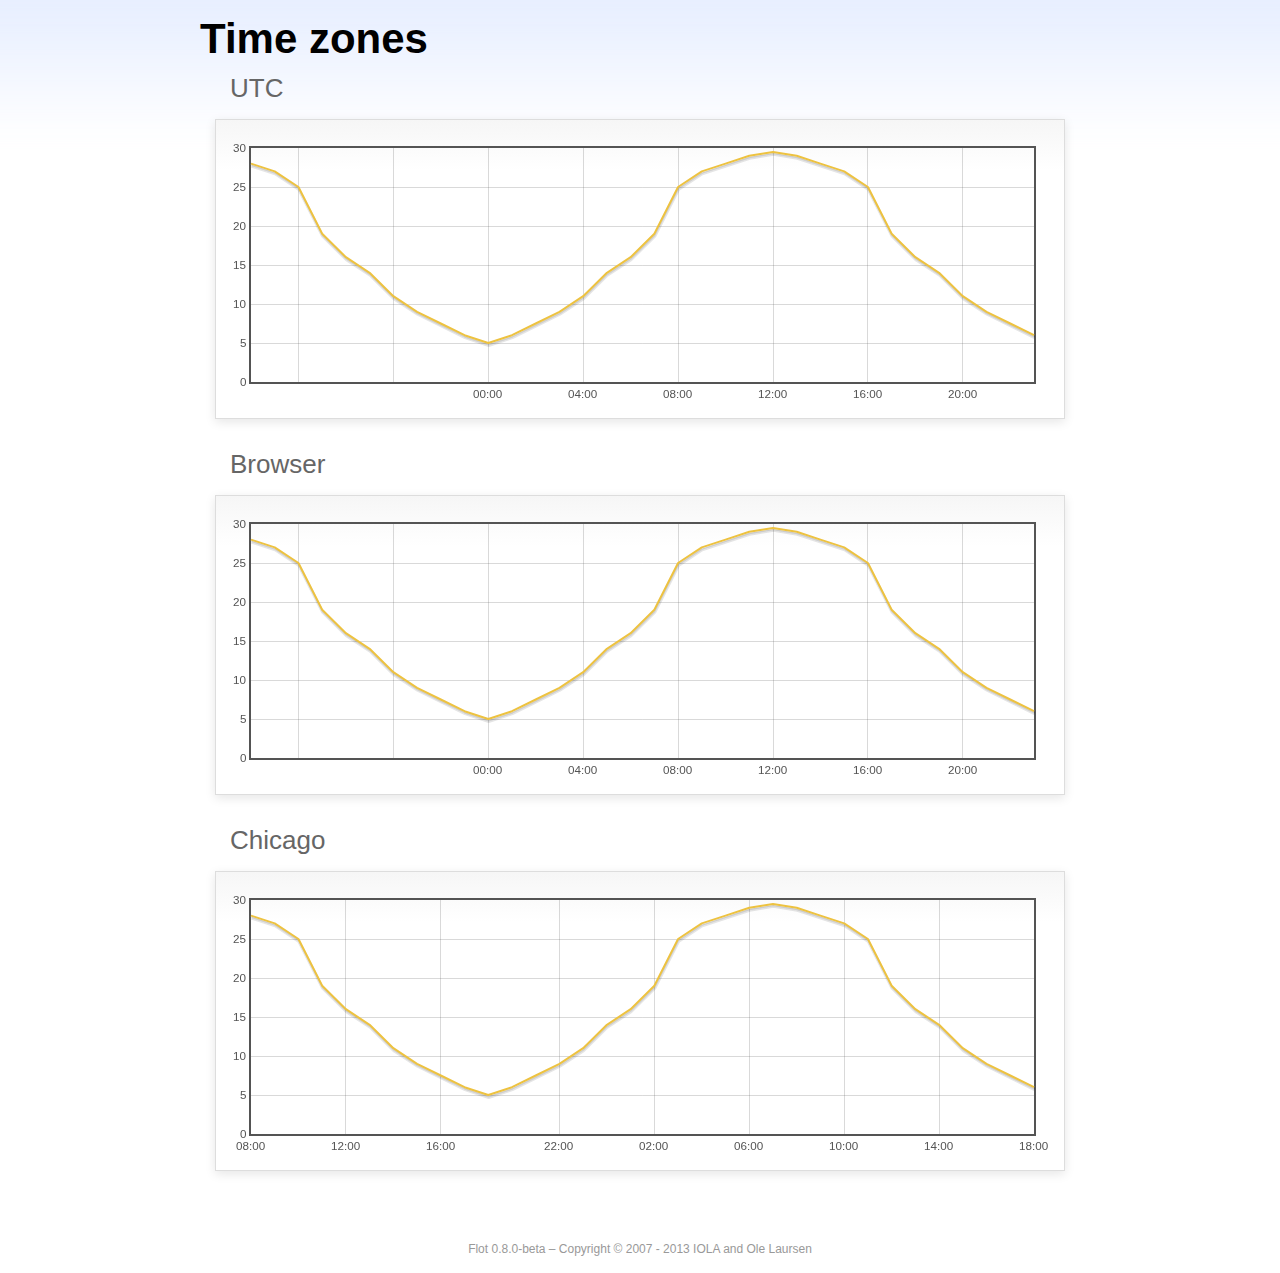
<file: assets/vendors/flot/examples/axes-time-zones/index.html>
<!DOCTYPE html PUBLIC "-//W3C//DTD HTML 4.01//EN" "http://www.w3.org/TR/html4/strict.dtd">
<html>
<head>
	<meta http-equiv="Content-Type" content="text/html; charset=utf-8">
	<title>Flot Examples: Time zones</title>
	<link href="../examples.css" rel="stylesheet" type="text/css">
	<!--[if lte IE 8]><script language="javascript" type="text/javascript" src="../../excanvas.min.js"></script><![endif]-->
	<script language="javascript" type="text/javascript" src="../../jquery.js"></script>
	<script language="javascript" type="text/javascript" src="../../jquery.flot.js"></script>
	<script language="javascript" type="text/javascript" src="../../jquery.flot.time.js"></script>
	<script language="javascript" type="text/javascript" src="date.js"></script>
	<script type="text/javascript">

	$(function() {

		timezoneJS.timezone.zoneFileBasePath = "tz";
		timezoneJS.timezone.defaultZoneFile = [];
		timezoneJS.timezone.init({async: false});

		var d = [
			[Date.UTC(2011, 2, 12, 14, 0, 0), 28],
			[Date.UTC(2011, 2, 12, 15, 0, 0), 27],
			[Date.UTC(2011, 2, 12, 16, 0, 0), 25],
			[Date.UTC(2011, 2, 12, 17, 0, 0), 19],
			[Date.UTC(2011, 2, 12, 18, 0, 0), 16],
			[Date.UTC(2011, 2, 12, 19, 0, 0), 14],
			[Date.UTC(2011, 2, 12, 20, 0, 0), 11],
			[Date.UTC(2011, 2, 12, 21, 0, 0), 9],
			[Date.UTC(2011, 2, 12, 22, 0, 0), 7.5],
			[Date.UTC(2011, 2, 12, 23, 0, 0), 6],
			[Date.UTC(2011, 2, 13, 0, 0, 0), 5],
			[Date.UTC(2011, 2, 13, 1, 0, 0), 6],
			[Date.UTC(2011, 2, 13, 2, 0, 0), 7.5],
			[Date.UTC(2011, 2, 13, 3, 0, 0), 9],
			[Date.UTC(2011, 2, 13, 4, 0, 0), 11],
			[Date.UTC(2011, 2, 13, 5, 0, 0), 14],
			[Date.UTC(2011, 2, 13, 6, 0, 0), 16],
			[Date.UTC(2011, 2, 13, 7, 0, 0), 19],
			[Date.UTC(2011, 2, 13, 8, 0, 0), 25],
			[Date.UTC(2011, 2, 13, 9, 0, 0), 27],
			[Date.UTC(2011, 2, 13, 10, 0, 0), 28],
			[Date.UTC(2011, 2, 13, 11, 0, 0), 29],
			[Date.UTC(2011, 2, 13, 12, 0, 0), 29.5],
			[Date.UTC(2011, 2, 13, 13, 0, 0), 29],
			[Date.UTC(2011, 2, 13, 14, 0, 0), 28],
			[Date.UTC(2011, 2, 13, 15, 0, 0), 27],
			[Date.UTC(2011, 2, 13, 16, 0, 0), 25],
			[Date.UTC(2011, 2, 13, 17, 0, 0), 19],
			[Date.UTC(2011, 2, 13, 18, 0, 0), 16],
			[Date.UTC(2011, 2, 13, 19, 0, 0), 14],
			[Date.UTC(2011, 2, 13, 20, 0, 0), 11],
			[Date.UTC(2011, 2, 13, 21, 0, 0), 9],
			[Date.UTC(2011, 2, 13, 22, 0, 0), 7.5],
			[Date.UTC(2011, 2, 13, 23, 0, 0), 6]
		];

		var plot = $.plot("#placeholderUTC", [d], {
			xaxis: {
				mode: "time"
			}
		});

		var plot = $.plot("#placeholderLocal", [d], {
			xaxis: {
				mode: "time",
				timezone: "browser"
			}
		});

		var plot = $.plot("#placeholderChicago", [d], {
			xaxis: {
				mode: "time",
				timezone: "America/Chicago"
			}
		});

		// Add the Flot version string to the footer

		$("#footer").prepend("Flot " + $.plot.version + " &ndash; ");
	});

	</script>
</head>
<body>

	<div id="header">
		<h2>Time zones</h2>
	</div>

	<div id="content">

		<h3>UTC</h3>
		<div class="demo-container" style="height: 300px;">
			<div id="placeholderUTC" class="demo-placeholder"></div>
		</div>

		<h3>Browser</h3>
		<div class="demo-container" style="height: 300px;">
			<div id="placeholderLocal" class="demo-placeholder"></div>
		</div>

		<h3>Chicago</h3>
		<div class="demo-container" style="height: 300px;">
			<div id="placeholderChicago" class="demo-placeholder"></div>
		</div>

	</div>

	<div id="footer">
		Copyright &copy; 2007 - 2013 IOLA and Ole Laursen
	</div>

</body>
</html>
</file>
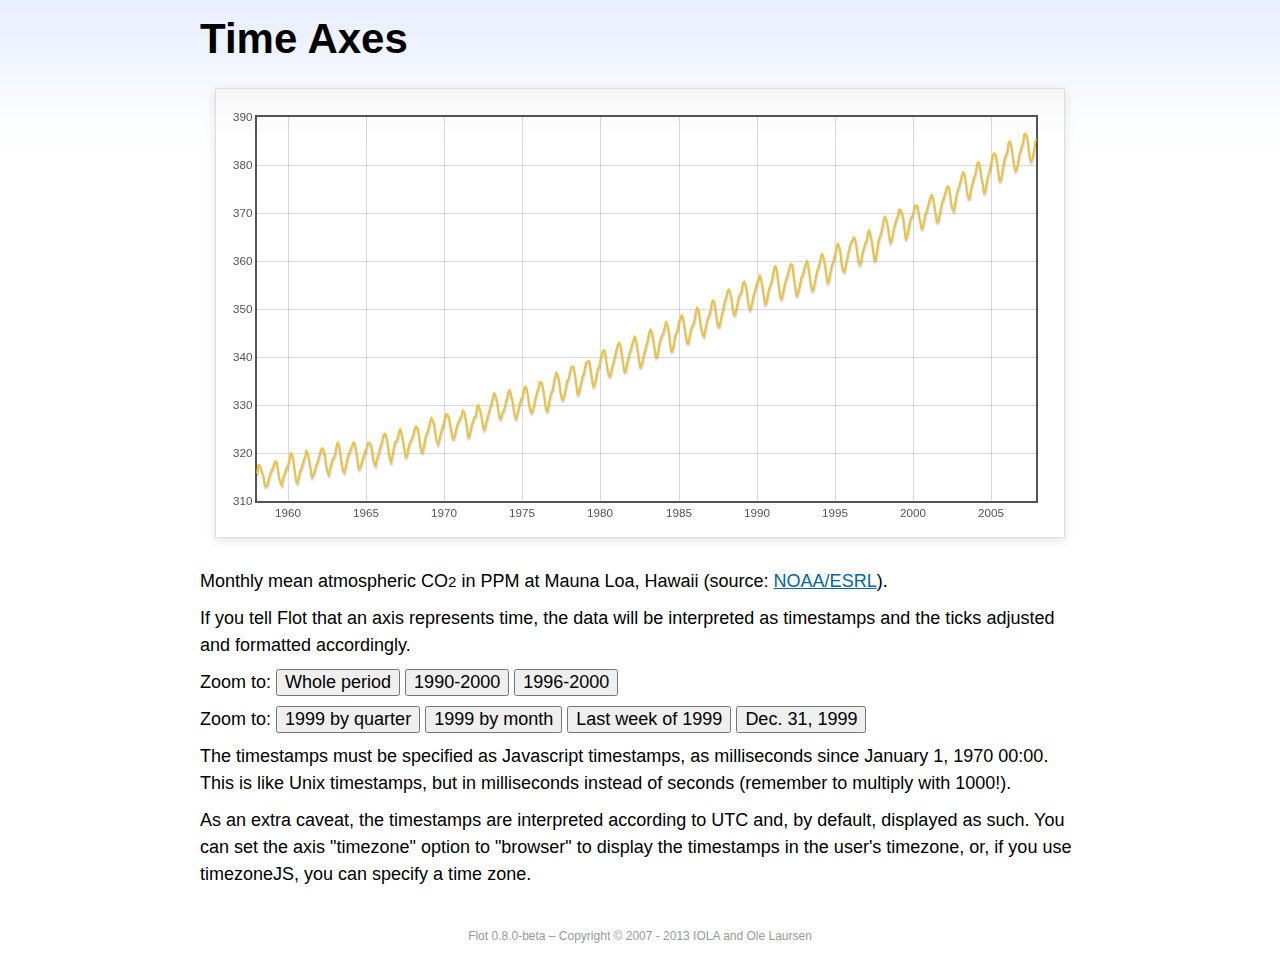
<file: assets/vendors/flot/examples/axes-time/index.html>
<!DOCTYPE html PUBLIC "-//W3C//DTD HTML 4.01//EN" "http://www.w3.org/TR/html4/strict.dtd">
<html>
<head>
	<meta http-equiv="Content-Type" content="text/html; charset=utf-8">
	<title>Flot Examples: Time Axes</title>
	<link href="../examples.css" rel="stylesheet" type="text/css">
	<!--[if lte IE 8]><script language="javascript" type="text/javascript" src="../../excanvas.min.js"></script><![endif]-->
	<script language="javascript" type="text/javascript" src="../../jquery.js"></script>
	<script language="javascript" type="text/javascript" src="../../jquery.flot.js"></script>
	<script language="javascript" type="text/javascript" src="../../jquery.flot.time.js"></script>
	<script type="text/javascript">

	$(function() {

		var d = [[-373597200000, 315.71], [-370918800000, 317.45], [-368326800000, 317.50], [-363056400000, 315.86], [-360378000000, 314.93], [-357699600000, 313.19], [-352429200000, 313.34], [-349837200000, 314.67], [-347158800000, 315.58], [-344480400000, 316.47], [-342061200000, 316.65], [-339382800000, 317.71], [-336790800000, 318.29], [-334112400000, 318.16], [-331520400000, 316.55], [-328842000000, 314.80], [-326163600000, 313.84], [-323571600000, 313.34], [-320893200000, 314.81], [-318301200000, 315.59], [-315622800000, 316.43], [-312944400000, 316.97], [-310438800000, 317.58], [-307760400000, 319.03], [-305168400000, 320.03], [-302490000000, 319.59], [-299898000000, 318.18], [-297219600000, 315.91], [-294541200000, 314.16], [-291949200000, 313.83], [-289270800000, 315.00], [-286678800000, 316.19], [-284000400000, 316.89], [-281322000000, 317.70], [-278902800000, 318.54], [-276224400000, 319.48], [-273632400000, 320.58], [-270954000000, 319.78], [-268362000000, 318.58], [-265683600000, 316.79], [-263005200000, 314.99], [-260413200000, 315.31], [-257734800000, 316.10], [-255142800000, 317.01], [-252464400000, 317.94], [-249786000000, 318.56], [-247366800000, 319.69], [-244688400000, 320.58], [-242096400000, 321.01], [-239418000000, 320.61], [-236826000000, 319.61], [-234147600000, 317.40], [-231469200000, 316.26], [-228877200000, 315.42], [-226198800000, 316.69], [-223606800000, 317.69], [-220928400000, 318.74], [-218250000000, 319.08], [-215830800000, 319.86], [-213152400000, 321.39], [-210560400000, 322.24], [-207882000000, 321.47], [-205290000000, 319.74], [-202611600000, 317.77], [-199933200000, 316.21], [-197341200000, 315.99], [-194662800000, 317.07], [-192070800000, 318.36], [-189392400000, 319.57], [-178938000000, 322.23], [-176259600000, 321.89], [-173667600000, 320.44], [-170989200000, 318.70], [-168310800000, 316.70], [-165718800000, 316.87], [-163040400000, 317.68], [-160448400000, 318.71], [-157770000000, 319.44], [-155091600000, 320.44], [-152672400000, 320.89], [-149994000000, 322.13], [-147402000000, 322.16], [-144723600000, 321.87], [-142131600000, 321.21], [-139453200000, 318.87], [-136774800000, 317.81], [-134182800000, 317.30], [-131504400000, 318.87], [-128912400000, 319.42], [-126234000000, 320.62], [-123555600000, 321.59], [-121136400000, 322.39], [-118458000000, 323.70], [-115866000000, 324.07], [-113187600000, 323.75], [-110595600000, 322.40], [-107917200000, 320.37], [-105238800000, 318.64], [-102646800000, 318.10], [-99968400000, 319.79], [-97376400000, 321.03], [-94698000000, 322.33], [-92019600000, 322.50], [-89600400000, 323.04], [-86922000000, 324.42], [-84330000000, 325.00], [-81651600000, 324.09], [-79059600000, 322.55], [-76381200000, 320.92], [-73702800000, 319.26], [-71110800000, 319.39], [-68432400000, 320.72], [-65840400000, 321.96], [-63162000000, 322.57], [-60483600000, 323.15], [-57978000000, 323.89], [-55299600000, 325.02], [-52707600000, 325.57], [-50029200000, 325.36], [-47437200000, 324.14], [-44758800000, 322.11], [-42080400000, 320.33], [-39488400000, 320.25], [-36810000000, 321.32], [-34218000000, 322.90], [-31539600000, 324.00], [-28861200000, 324.42], [-26442000000, 325.64], [-23763600000, 326.66], [-21171600000, 327.38], [-18493200000, 326.70], [-15901200000, 325.89], [-13222800000, 323.67], [-10544400000, 322.38], [-7952400000, 321.78], [-5274000000, 322.85], [-2682000000, 324.12], [-3600000, 325.06], [2674800000, 325.98], [5094000000, 326.93], [7772400000, 328.13], [10364400000, 328.07], [13042800000, 327.66], [15634800000, 326.35], [18313200000, 324.69], [20991600000, 323.10], [23583600000, 323.07], [26262000000, 324.01], [28854000000, 325.13], [31532400000, 326.17], [34210800000, 326.68], [36630000000, 327.18], [39308400000, 327.78], [41900400000, 328.92], [44578800000, 328.57], [47170800000, 327.37], [49849200000, 325.43], [52527600000, 323.36], [55119600000, 323.56], [57798000000, 324.80], [60390000000, 326.01], [63068400000, 326.77], [65746800000, 327.63], [68252400000, 327.75], [70930800000, 329.72], [73522800000, 330.07], [76201200000, 329.09], [78793200000, 328.05], [81471600000, 326.32], [84150000000, 324.84], [86742000000, 325.20], [89420400000, 326.50], [92012400000, 327.55], [94690800000, 328.54], [97369200000, 329.56], [99788400000, 330.30], [102466800000, 331.50], [105058800000, 332.48], [107737200000, 332.07], [110329200000, 330.87], [113007600000, 329.31], [115686000000, 327.51], [118278000000, 327.18], [120956400000, 328.16], [123548400000, 328.64], [126226800000, 329.35], [128905200000, 330.71], [131324400000, 331.48], [134002800000, 332.65], [136594800000, 333.16], [139273200000, 332.06], [141865200000, 330.99], [144543600000, 329.17], [147222000000, 327.41], [149814000000, 327.20], [152492400000, 328.33], [155084400000, 329.50], [157762800000, 330.68], [160441200000, 331.41], [162860400000, 331.85], [165538800000, 333.29], [168130800000, 333.91], [170809200000, 333.40], [173401200000, 331.78], [176079600000, 329.88], [178758000000, 328.57], [181350000000, 328.46], [184028400000, 329.26], [189298800000, 331.71], [191977200000, 332.76], [194482800000, 333.48], [197161200000, 334.78], [199753200000, 334.78], [202431600000, 334.17], [205023600000, 332.78], [207702000000, 330.64], [210380400000, 328.95], [212972400000, 328.77], [215650800000, 330.23], [218242800000, 331.69], [220921200000, 332.70], [223599600000, 333.24], [226018800000, 334.96], [228697200000, 336.04], [231289200000, 336.82], [233967600000, 336.13], [236559600000, 334.73], [239238000000, 332.52], [241916400000, 331.19], [244508400000, 331.19], [247186800000, 332.35], [249778800000, 333.47], [252457200000, 335.11], [255135600000, 335.26], [257554800000, 336.60], [260233200000, 337.77], [262825200000, 338.00], [265503600000, 337.99], [268095600000, 336.48], [270774000000, 334.37], [273452400000, 332.27], [276044400000, 332.41], [278722800000, 333.76], [281314800000, 334.83], [283993200000, 336.21], [286671600000, 336.64], [289090800000, 338.12], [291769200000, 339.02], [294361200000, 339.02], [297039600000, 339.20], [299631600000, 337.58], [302310000000, 335.55], [304988400000, 333.89], [307580400000, 334.14], [310258800000, 335.26], [312850800000, 336.71], [315529200000, 337.81], [318207600000, 338.29], [320713200000, 340.04], [323391600000, 340.86], [325980000000, 341.47], [328658400000, 341.26], [331250400000, 339.29], [333928800000, 337.60], [336607200000, 336.12], [339202800000, 336.08], [341881200000, 337.22], [344473200000, 338.34], [347151600000, 339.36], [349830000000, 340.51], [352249200000, 341.57], [354924000000, 342.56], [357516000000, 343.01], [360194400000, 342.47], [362786400000, 340.71], [365464800000, 338.52], [368143200000, 336.96], [370738800000, 337.13], [373417200000, 338.58], [376009200000, 339.89], [378687600000, 340.93], [381366000000, 341.69], [383785200000, 342.69], [389052000000, 344.30], [391730400000, 343.43], [394322400000, 341.88], [397000800000, 339.89], [399679200000, 337.95], [402274800000, 338.10], [404953200000, 339.27], [407545200000, 340.67], [410223600000, 341.42], [412902000000, 342.68], [415321200000, 343.46], [417996000000, 345.10], [420588000000, 345.76], [423266400000, 345.36], [425858400000, 343.91], [428536800000, 342.05], [431215200000, 340.00], [433810800000, 340.12], [436489200000, 341.33], [439081200000, 342.94], [441759600000, 343.87], [444438000000, 344.60], [446943600000, 345.20], [452210400000, 347.36], [454888800000, 346.74], [457480800000, 345.41], [460159200000, 343.01], [462837600000, 341.23], [465433200000, 341.52], [468111600000, 342.86], [470703600000, 344.41], [473382000000, 345.09], [476060400000, 345.89], [478479600000, 347.49], [481154400000, 348.00], [483746400000, 348.75], [486424800000, 348.19], [489016800000, 346.54], [491695200000, 344.63], [494373600000, 343.03], [496969200000, 342.92], [499647600000, 344.24], [502239600000, 345.62], [504918000000, 346.43], [507596400000, 346.94], [510015600000, 347.88], [512690400000, 349.57], [515282400000, 350.35], [517960800000, 349.72], [520552800000, 347.78], [523231200000, 345.86], [525909600000, 344.84], [528505200000, 344.32], [531183600000, 345.67], [533775600000, 346.88], [536454000000, 348.19], [539132400000, 348.55], [541551600000, 349.52], [544226400000, 351.12], [546818400000, 351.84], [549496800000, 351.49], [552088800000, 349.82], [554767200000, 347.63], [557445600000, 346.38], [560041200000, 346.49], [562719600000, 347.75], [565311600000, 349.03], [567990000000, 350.20], [570668400000, 351.61], [573174000000, 352.22], [575848800000, 353.53], [578440800000, 354.14], [581119200000, 353.62], [583711200000, 352.53], [586389600000, 350.41], [589068000000, 348.84], [591663600000, 348.94], [594342000000, 350.04], [596934000000, 351.29], [599612400000, 352.72], [602290800000, 353.10], [604710000000, 353.65], [607384800000, 355.43], [609976800000, 355.70], [612655200000, 355.11], [615247200000, 353.79], [617925600000, 351.42], [620604000000, 349.81], [623199600000, 350.11], [625878000000, 351.26], [628470000000, 352.63], [631148400000, 353.64], [633826800000, 354.72], [636246000000, 355.49], [638920800000, 356.09], [641512800000, 357.08], [644191200000, 356.11], [646783200000, 354.70], [649461600000, 352.68], [652140000000, 351.05], [654735600000, 351.36], [657414000000, 352.81], [660006000000, 354.22], [662684400000, 354.85], [665362800000, 355.66], [667782000000, 357.04], [670456800000, 358.40], [673048800000, 359.00], [675727200000, 357.99], [678319200000, 356.00], [680997600000, 353.78], [683676000000, 352.20], [686271600000, 352.22], [688950000000, 353.70], [691542000000, 354.98], [694220400000, 356.09], [696898800000, 356.85], [699404400000, 357.73], [702079200000, 358.91], [704671200000, 359.45], [707349600000, 359.19], [709941600000, 356.72], [712620000000, 354.79], [715298400000, 352.79], [717894000000, 353.20], [720572400000, 354.15], [723164400000, 355.39], [725842800000, 356.77], [728521200000, 357.17], [730940400000, 358.26], [733615200000, 359.16], [736207200000, 360.07], [738885600000, 359.41], [741477600000, 357.44], [744156000000, 355.30], [746834400000, 353.87], [749430000000, 354.04], [752108400000, 355.27], [754700400000, 356.70], [757378800000, 358.00], [760057200000, 358.81], [762476400000, 359.68], [765151200000, 361.13], [767743200000, 361.48], [770421600000, 360.60], [773013600000, 359.20], [775692000000, 357.23], [778370400000, 355.42], [780966000000, 355.89], [783644400000, 357.41], [786236400000, 358.74], [788914800000, 359.73], [791593200000, 360.61], [794012400000, 361.58], [796687200000, 363.05], [799279200000, 363.62], [801957600000, 363.03], [804549600000, 361.55], [807228000000, 358.94], [809906400000, 357.93], [812502000000, 357.80], [815180400000, 359.22], [817772400000, 360.44], [820450800000, 361.83], [823129200000, 362.95], [825634800000, 363.91], [828309600000, 364.28], [830901600000, 364.94], [833580000000, 364.70], [836172000000, 363.31], [838850400000, 361.15], [841528800000, 359.40], [844120800000, 359.34], [846802800000, 360.62], [849394800000, 361.96], [852073200000, 362.81], [854751600000, 363.87], [857170800000, 364.25], [859845600000, 366.02], [862437600000, 366.46], [865116000000, 365.32], [867708000000, 364.07], [870386400000, 361.95], [873064800000, 360.06], [875656800000, 360.49], [878338800000, 362.19], [880930800000, 364.12], [883609200000, 364.99], [886287600000, 365.82], [888706800000, 366.95], [891381600000, 368.42], [893973600000, 369.33], [896652000000, 368.78], [899244000000, 367.59], [901922400000, 365.84], [904600800000, 363.83], [907192800000, 364.18], [909874800000, 365.34], [912466800000, 366.93], [915145200000, 367.94], [917823600000, 368.82], [920242800000, 369.46], [922917600000, 370.77], [925509600000, 370.66], [928188000000, 370.10], [930780000000, 369.08], [933458400000, 366.66], [936136800000, 364.60], [938728800000, 365.17], [941410800000, 366.51], [944002800000, 367.89], [946681200000, 369.04], [949359600000, 369.35], [951865200000, 370.38], [954540000000, 371.63], [957132000000, 371.32], [959810400000, 371.53], [962402400000, 369.75], [965080800000, 368.23], [967759200000, 366.87], [970351200000, 366.94], [973033200000, 368.27], [975625200000, 369.64], [978303600000, 370.46], [980982000000, 371.44], [983401200000, 372.37], [986076000000, 373.33], [988668000000, 373.77], [991346400000, 373.09], [993938400000, 371.51], [996616800000, 369.55], [999295200000, 368.12], [1001887200000, 368.38], [1004569200000, 369.66], [1007161200000, 371.11], [1009839600000, 372.36], [1012518000000, 373.09], [1014937200000, 373.81], [1017612000000, 374.93], [1020204000000, 375.58], [1022882400000, 375.44], [1025474400000, 373.86], [1028152800000, 371.77], [1030831200000, 370.73], [1033423200000, 370.50], [1036105200000, 372.18], [1038697200000, 373.70], [1041375600000, 374.92], [1044054000000, 375.62], [1046473200000, 376.51], [1049148000000, 377.75], [1051740000000, 378.54], [1054418400000, 378.20], [1057010400000, 376.68], [1059688800000, 374.43], [1062367200000, 373.11], [1064959200000, 373.10], [1067641200000, 374.77], [1070233200000, 375.97], [1072911600000, 377.03], [1075590000000, 377.87], [1078095600000, 378.88], [1080770400000, 380.42], [1083362400000, 380.62], [1086040800000, 379.70], [1088632800000, 377.43], [1091311200000, 376.32], [1093989600000, 374.19], [1096581600000, 374.47], [1099263600000, 376.15], [1101855600000, 377.51], [1104534000000, 378.43], [1107212400000, 379.70], [1109631600000, 380.92], [1112306400000, 382.18], [1114898400000, 382.45], [1117576800000, 382.14], [1120168800000, 380.60], [1122847200000, 378.64], [1125525600000, 376.73], [1128117600000, 376.84], [1130799600000, 378.29], [1133391600000, 380.06], [1136070000000, 381.40], [1138748400000, 382.20], [1141167600000, 382.66], [1143842400000, 384.69], [1146434400000, 384.94], [1149112800000, 384.01], [1151704800000, 382.14], [1154383200000, 380.31], [1157061600000, 378.81], [1159653600000, 379.03], [1162335600000, 380.17], [1164927600000, 381.85], [1167606000000, 382.94], [1170284400000, 383.86], [1172703600000, 384.49], [1175378400000, 386.37], [1177970400000, 386.54], [1180648800000, 385.98], [1183240800000, 384.36], [1185919200000, 381.85], [1188597600000, 380.74], [1191189600000, 381.15], [1193871600000, 382.38], [1196463600000, 383.94], [1199142000000, 385.44]]; 

		$.plot("#placeholder", [d], {
			xaxis: { mode: "time" }
		});

		$("#whole").click(function () {
			$.plot("#placeholder", [d], {
				xaxis: { mode: "time" }
			});
		});

		$("#nineties").click(function () {
			$.plot("#placeholder", [d], {
				xaxis: {
					mode: "time",
					min: (new Date(1990, 0, 1)).getTime(),
					max: (new Date(2000, 0, 1)).getTime()
				}
			});
		});

		$("#latenineties").click(function () {
			$.plot("#placeholder", [d], {
				xaxis: {
					mode: "time",
					minTickSize: [1, "year"],
					min: (new Date(1996, 0, 1)).getTime(),
					max: (new Date(2000, 0, 1)).getTime()
				}
			});
		});

		$("#ninetyninequarters").click(function () {
			$.plot("#placeholder", [d], {
				xaxis: {
					mode: "time",
					minTickSize: [1, "quarter"],
					min: (new Date(1999, 0, 1)).getTime(),
					max: (new Date(2000, 0, 1)).getTime()
				}
			});
		});

		$("#ninetynine").click(function () {
			$.plot("#placeholder", [d], {
				xaxis: {
					mode: "time",
					minTickSize: [1, "month"],
					min: (new Date(1999, 0, 1)).getTime(),
					max: (new Date(2000, 0, 1)).getTime()
				}
			});
		});

		$("#lastweekninetynine").click(function () {
			$.plot("#placeholder", [d], {
				xaxis: {
					mode: "time",
					minTickSize: [1, "day"],
					min: (new Date(1999, 11, 25)).getTime(),
					max: (new Date(2000, 0, 1)).getTime(),
					timeformat: "%a"
				}
			});
		});

		$("#lastdayninetynine").click(function () {
			$.plot("#placeholder", [d], {
				xaxis: {
					mode: "time",
					minTickSize: [1, "hour"],
					min: (new Date(1999, 11, 31)).getTime(),
					max: (new Date(2000, 0, 1)).getTime(),
					twelveHourClock: true
				}
			});
		});

		// Add the Flot version string to the footer

		$("#footer").prepend("Flot " + $.plot.version + " &ndash; ");
	});

	</script>
</head>
<body>

	<div id="header">
		<h2>Time Axes</h2>
	</div>

	<div id="content">

		<div class="demo-container">
			<div id="placeholder" class="demo-placeholder"></div>
		</div>

		<p>Monthly mean atmospheric CO<sub>2</sub> in PPM at Mauna Loa, Hawaii (source: <a href="http://www.esrl.noaa.gov/gmd/ccgg/trends/">NOAA/ESRL</a>).</p>

		<p>If you tell Flot that an axis represents time, the data will be interpreted as timestamps and the ticks adjusted and formatted accordingly.</p>

		<p>Zoom to: <button id="whole">Whole period</button>
		<button id="nineties">1990-2000</button>
		<button id="latenineties">1996-2000</button></p>

		<p>Zoom to: <button id="ninetyninequarters">1999 by quarter</button>
		<button id="ninetynine">1999 by month</button>
		<button id="lastweekninetynine">Last week of 1999</button>
		<button id="lastdayninetynine">Dec. 31, 1999</button></p>

		<p>The timestamps must be specified as Javascript timestamps, as milliseconds since January 1, 1970 00:00. This is like Unix timestamps, but in milliseconds instead of seconds (remember to multiply with 1000!).</p>

		<p>As an extra caveat, the timestamps are interpreted according to UTC and, by default, displayed as such. You can set the axis "timezone" option to "browser" to display the timestamps in the user's timezone, or, if you use timezoneJS, you can specify a time zone.</p>

	</div>

	<div id="footer">
		Copyright &copy; 2007 - 2013 IOLA and Ole Laursen
	</div>

</body>
</html>
</file>
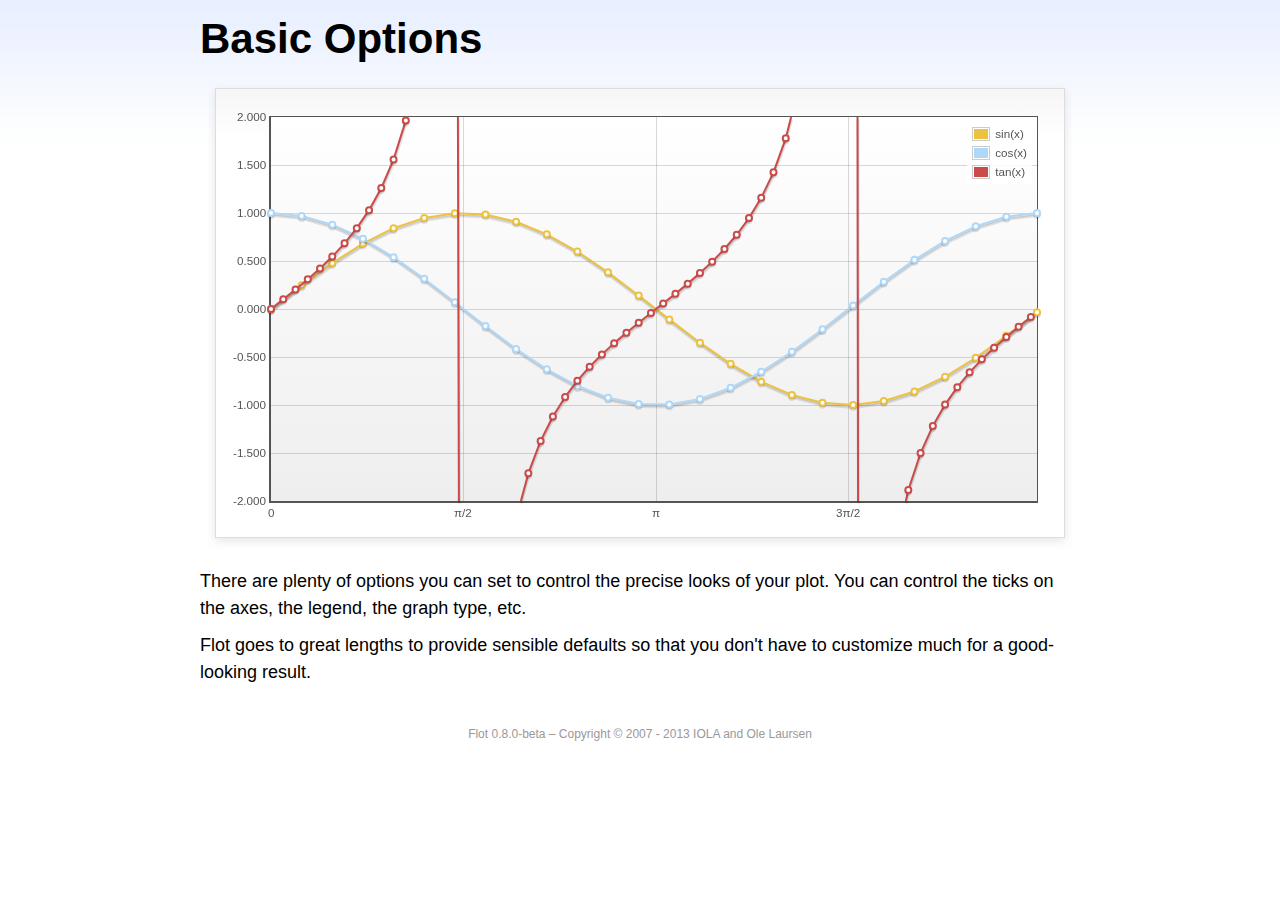
<file: assets/vendors/flot/examples/basic-options/index.html>
<!DOCTYPE html PUBLIC "-//W3C//DTD HTML 4.01//EN" "http://www.w3.org/TR/html4/strict.dtd">
<html>
<head>
	<meta http-equiv="Content-Type" content="text/html; charset=utf-8">
	<title>Flot Examples: Basic Options</title>
	<link href="../examples.css" rel="stylesheet" type="text/css">
	<!--[if lte IE 8]><script language="javascript" type="text/javascript" src="../../excanvas.min.js"></script><![endif]-->
	<script language="javascript" type="text/javascript" src="../../jquery.js"></script>
	<script language="javascript" type="text/javascript" src="../../jquery.flot.js"></script>
	<script type="text/javascript">

	$(function () {

		var d1 = [];
		for (var i = 0; i < Math.PI * 2; i += 0.25) {
			d1.push([i, Math.sin(i)]);
		}

		var d2 = [];
		for (var i = 0; i < Math.PI * 2; i += 0.25) {
			d2.push([i, Math.cos(i)]);
		}

		var d3 = [];
		for (var i = 0; i < Math.PI * 2; i += 0.1) {
			d3.push([i, Math.tan(i)]);
		}

		$.plot("#placeholder", [
			{ label: "sin(x)", data: d1 },
			{ label: "cos(x)", data: d2 },
			{ label: "tan(x)", data: d3 }
		], {
			series: {
				lines: { show: true },
				points: { show: true }
			},
			xaxis: {
				ticks: [
					0, [ Math.PI/2, "\u03c0/2" ], [ Math.PI, "\u03c0" ],
					[ Math.PI * 3/2, "3\u03c0/2" ], [ Math.PI * 2, "2\u03c0" ]
				]
			},
			yaxis: {
				ticks: 10,
				min: -2,
				max: 2,
				tickDecimals: 3
			},
			grid: {
				backgroundColor: { colors: [ "#fff", "#eee" ] },
				borderWidth: {
					top: 1,
					right: 1,
					bottom: 2,
					left: 2
				}
			}
		});

		// Add the Flot version string to the footer

		$("#footer").prepend("Flot " + $.plot.version + " &ndash; ");
	});

	</script>
</head>
<body>

	<div id="header">
		<h2>Basic Options</h2>
	</div>

	<div id="content">

		<div class="demo-container">
			<div id="placeholder" class="demo-placeholder"></div>
		</div>

		<p>There are plenty of options you can set to control the precise looks of your plot. You can control the ticks on the axes, the legend, the graph type, etc.</p>

		<p>Flot goes to great lengths to provide sensible defaults so that you don't have to customize much for a good-looking result.</p>

	</div>

	<div id="footer">
		Copyright &copy; 2007 - 2013 IOLA and Ole Laursen
	</div>

</body>
</html>
</file>
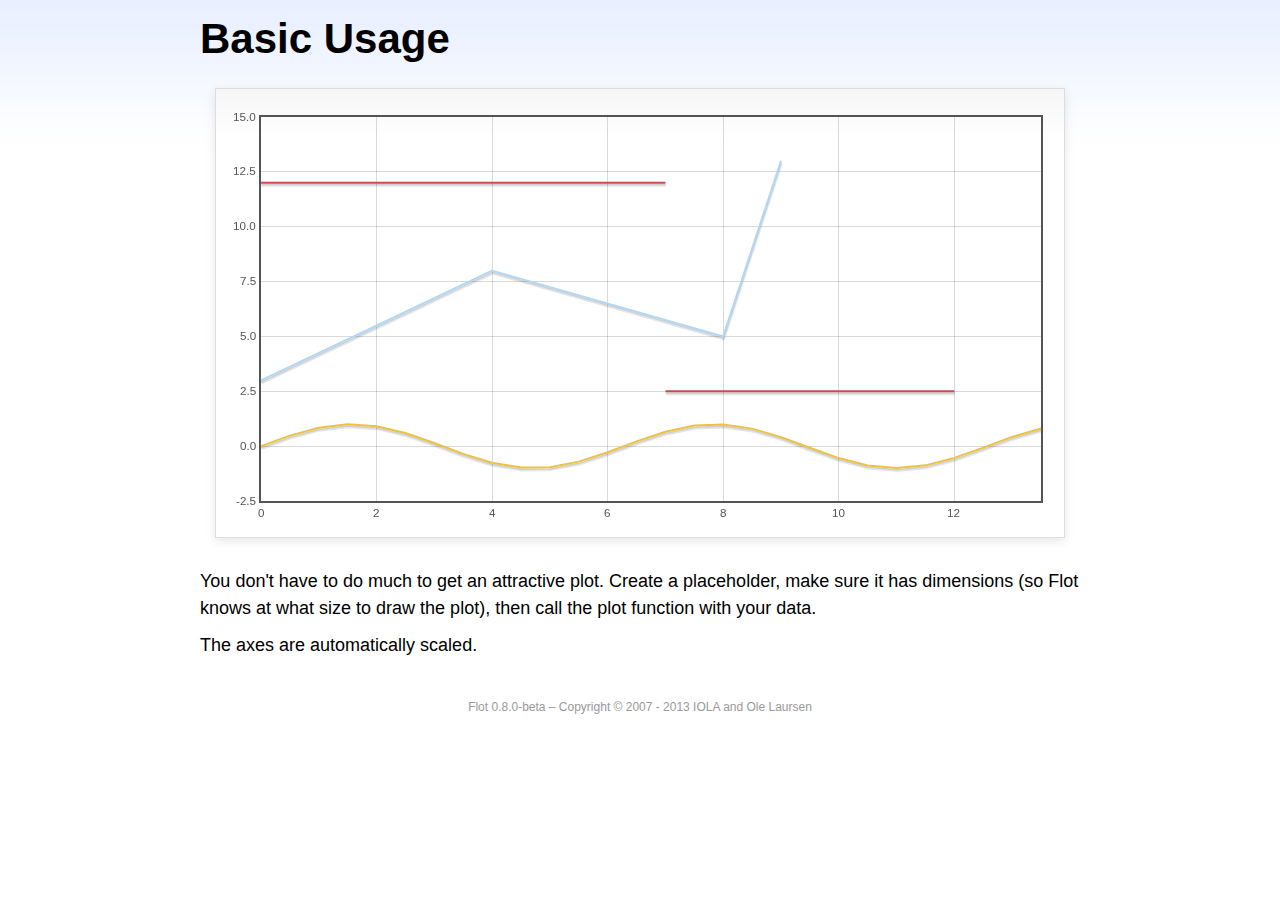
<file: assets/vendors/flot/examples/basic-usage/index.html>
<!DOCTYPE html PUBLIC "-//W3C//DTD HTML 4.01//EN" "http://www.w3.org/TR/html4/strict.dtd">
<html>
<head>
	<meta http-equiv="Content-Type" content="text/html; charset=utf-8">
	<title>Flot Examples: Basic Usage</title>
	<link href="../examples.css" rel="stylesheet" type="text/css">
	<!--[if lte IE 8]><script language="javascript" type="text/javascript" src="../../excanvas.min.js"></script><![endif]-->
	<script language="javascript" type="text/javascript" src="../../jquery.js"></script>
	<script language="javascript" type="text/javascript" src="../../jquery.flot.js"></script>
	<script type="text/javascript">

	$(function() {

		var d1 = [];
		for (var i = 0; i < 14; i += 0.5) {
			d1.push([i, Math.sin(i)]);
		}

		var d2 = [[0, 3], [4, 8], [8, 5], [9, 13]];

		// A null signifies separate line segments

		var d3 = [[0, 12], [7, 12], null, [7, 2.5], [12, 2.5]];

		$.plot("#placeholder", [ d1, d2, d3 ]);

		// Add the Flot version string to the footer

		$("#footer").prepend("Flot " + $.plot.version + " &ndash; ");
	});

	</script>
</head>
<body>

	<div id="header">
		<h2>Basic Usage</h2>
	</div>

	<div id="content">

		<div class="demo-container">
			<div id="placeholder" class="demo-placeholder"></div>
		</div>

		<p>You don't have to do much to get an attractive plot.  Create a placeholder, make sure it has dimensions (so Flot knows at what size to draw the plot), then call the plot function with your data.</p>

		<p>The axes are automatically scaled.</p>

	</div>

	<div id="footer">
		Copyright &copy; 2007 - 2013 IOLA and Ole Laursen
	</div>

</body>
</html>
</file>
<file: assets/vendors/ckeditor/samples/sample.css>
/*
Copyright (c) 2003-2013, CKSource - Frederico Knabben. All rights reserved.
For licensing, see LICENSE.md or http://ckeditor.com/license
*/

html, body, h1, h2, h3, h4, h5, h6, div, span, blockquote, p, address, form, fieldset, img, ul, ol, dl, dt, dd, li, hr, table, td, th, strong, em, sup, sub, dfn, ins, del, q, cite, var, samp, code, kbd, tt, pre
{
	line-height: 1.5em;
}

body
{
	padding: 10px 30px;
}

input, textarea, select, option, optgroup, button, td, th
{
	font-size: 100%;
}

pre, code, kbd, samp, tt
{
	font-family: monospace,monospace;
	font-size: 1em;
}

body {
    width: 960px;
    margin: 0 auto;
}

code
{
	background: #f3f3f3;
	border: 1px solid #ddd;
	padding: 1px 4px;

	-moz-border-radius: 3px;
	-webkit-border-radius: 3px;
	border-radius: 3px;
}

abbr
{
	border-bottom: 1px dotted #555;
	cursor: pointer;
}

.new
{
	background: #FF7E00;
	border: 1px solid #DA8028;
	color: #fff;
	font-size: 10px;
	font-weight: bold;
	padding: 1px 4px;
	text-shadow: 0 1px 0 #C97626;
	text-transform: uppercase;
	margin: 0 0 0 3px;

	-moz-border-radius: 3px;
	-webkit-border-radius: 3px;
	border-radius: 3px;

	-moz-box-shadow: 0 2px 3px 0 #FFA54E inset;
	-webkit-box-shadow: 0 2px 3px 0 #FFA54E inset;
	box-shadow: 0 2px 3px 0 #FFA54E inset;
}

h1.samples
{
	color: #0782C1;
	font-size: 200%;
	font-weight: normal;
	margin: 0;
	padding: 0;
}

h1.samples a
{
	color: #0782C1;
	text-decoration: none;
	border-bottom: 1px dotted #0782C1;
}

.samples a:hover
{
	border-bottom: 1px dotted #0782C1;
}

h2.samples
{
	color: #000000;
	font-size: 130%;
	margin: 15px 0 0 0;
	padding: 0;
}

p, blockquote, address, form, pre, dl, h1.samples, h2.samples
{
	margin-bottom: 15px;
}

ul.samples
{
	margin-bottom: 15px;
}

.clear
{
	clear: both;
}

fieldset
{
	margin: 0;
	padding: 10px;
}

body, input, textarea
{
	color: #333333;
	font-family: Arial, Helvetica, sans-serif;
}

body
{
	font-size: 75%;
}

a.samples
{
	color: #189DE1;
	text-decoration: none;
}

form
{
	margin: 0;
	padding: 0;
}

pre.samples
{
	background-color: #F7F7F7;
	border: 1px solid #D7D7D7;
	overflow: auto;
	padding: 0.25em;
	white-space: pre-wrap; /* CSS 2.1 */
	word-wrap: break-word; /* IE7 */
	-moz-tab-size: 4;
	-o-tab-size: 4;
	-webkit-tab-size: 4;
	tab-size: 4;
}

#footer
{
	clear: both;
	padding-top: 10px;
}

#footer hr
{
	margin: 10px 0 15px 0;
	height: 1px;
	border: solid 1px gray;
	border-bottom: none;
}

#footer p
{
	margin: 0 10px 10px 10px;
	float: left;
}

#footer #copy
{
	float: right;
}

#outputSample
{
	width: 100%;
	table-layout: fixed;
}

#outputSample thead th
{
	color: #dddddd;
	background-color: #999999;
	padding: 4px;
	white-space: nowrap;
}

#outputSample tbody th
{
	vertical-align: top;
	text-align: left;
}

#outputSample pre
{
	margin: 0;
	padding: 0;
}

.description
{
	border: 1px dotted #B7B7B7;
	margin-bottom: 10px;
	padding: 10px 10px 0;
	overflow: hidden;
}

label
{
	display: block;
	margin-bottom: 6px;
}

/**
 *	CKEditor editables are automatically set with the "cke_editable" class
 *	plus cke_editable_(inline|themed) depending on the editor type.
 */

/* Style a bit the inline editables. */
.cke_editable.cke_editable_inline
{
	cursor: pointer;
}

/* Once an editable element gets focused, the "cke_focus" class is
   added to it, so we can style it differently. */
.cke_editable.cke_editable_inline.cke_focus
{
	box-shadow: inset 0px 0px 20px 3px #ddd, inset 0 0 1px #000;
	outline: none;
	background: #eee;
	cursor: text;
}

/* Avoid pre-formatted overflows inline editable. */
.cke_editable_inline pre
{
	white-space: pre-wrap;
	word-wrap: break-word;
}

/**
 *	Samples index styles.
 */

.twoColumns,
.twoColumnsLeft,
.twoColumnsRight
{
	overflow: hidden;
}

.twoColumnsLeft,
.twoColumnsRight
{
	width: 45%;
}

.twoColumnsLeft
{
	float: left;
}

.twoColumnsRight
{
	float: right;
}

dl.samples
{
	padding: 0 0 0 40px;
}
dl.samples > dt
{
	display: list-item;
	list-style-type: disc;
	list-style-position: outside;
	margin: 0 0 3px;
}
dl.samples > dd
{
	margin: 0 0 3px;
}
.warning
{
    color: #ff0000;
	background-color: #FFCCBA;
    border: 2px dotted #ff0000;
	padding: 15px 10px;
	margin: 10px 0;
}

/* Used on inline samples */

blockquote
{
	font-style: italic;
	font-family: Georgia, Times, "Times New Roman", serif;
	padding: 2px 0;
	border-style: solid;
	border-color: #ccc;
	border-width: 0;
}

.cke_contents_ltr blockquote
{
	padding-left: 20px;
	padding-right: 8px;
	border-left-width: 5px;
}

.cke_contents_rtl blockquote
{
	padding-left: 8px;
	padding-right: 20px;
	border-right-width: 5px;
}

img.right {
    border: 1px solid #ccc;
    float: right;
    margin-left: 15px;
    padding: 5px;
}

img.left {
    border: 1px solid #ccc;
    float: left;
    margin-right: 15px;
    padding: 5px;
}
</file>
<file: assets/vendors/easypiechart/examples/style.css>
body {
    font: 13px/1.4 'Helvetica Neue', 'Helvetica','Arial', sans-serif;
    color: #333;
}

.container {
    width: 520px;
    margin: auto;
}

h1 {
    border-bottom: 1px solid #d9d9d9;
}

a {
    color: #be2221;
    text-decoration: none;
}

.chart {
    float: left;
    margin: 10px;
}

.percentage,
.label {
    text-align: center;
    color: #333;
    font-weight: 100;
    font-size: 1.2em;
    margin-bottom: 0.3em;
}

.credits {
    padding-top: 0.5em;
    clear: both;
    color: #999;
}

.credits a {
    color: #333;
}

.dark {
    background: #333;
}

.dark .percentage-light,
.dark .label {
    text-align: center;
    color: #999;
    font-weight: 100;
    font-size: 1.2em;
    margin-bottom: 0.3em;
}


.button {
  -webkit-box-shadow: inset 0 0 1px #000, inset 0 1px 0 1px rgba(255,255,255,0.2), 0 1px 1px -1px rgba(0, 0, 0, .5);
  -moz-box-shadow: inset 0 0 1px #000, inset 0 1px 0 1px rgba(255,255,255,0.2), 0 1px 1px -1px rgba(0, 0, 0, .5);
  box-shadow: inset 0 0 1px #000, inset 0 1px 0 1px rgba(255,255,255,0.2), 0 1px 1px -1px rgba(0, 0, 0, .5);
  -webkit-border-radius: 3px;
  -moz-border-radius: 3px;
  border-radius: 3px;
  padding: 6px 20px;
  font-weight: bold;
  text-transform: uppercase;
  display: block;
  margin: auto;
  max-width: 200px;
  text-align: center;
  background-color: #5c5c5c;
  background-image: -moz-linear-gradient(top, #666666, #4d4d4d);
  background-image: -ms-linear-gradient(top, #666666, #4d4d4d);
  background-image: -webkit-gradient(linear, 0 0, 0 100%, from(#666666), to(#4d4d4d));
  background-image: -webkit-linear-gradient(top, #666666, #4d4d4d);
  background-image: -o-linear-gradient(top, #666666, #4d4d4d);
  background-image: linear-gradient(top, #666666, #4d4d4d);
  background-repeat: repeat-x;
  filter: progid:DXImageTransform.Microsoft.gradient(startColorstr='#666666', endColorstr='#4d4d4d', GradientType=0);
  color: #ffffff;
  text-shadow: 0 1px 1px #333333;
}
.button:hover {
  color: #ffffff;
  text-decoration: none;
  background-color: #616161;
  background-image: -moz-linear-gradient(top, #6b6b6b, #525252);
  background-image: -ms-linear-gradient(top, #6b6b6b, #525252);
  background-image: -webkit-gradient(linear, 0 0, 0 100%, from(#6b6b6b), to(#525252));
  background-image: -webkit-linear-gradient(top, #6b6b6b, #525252);
  background-image: -o-linear-gradient(top, #6b6b6b, #525252);
  background-image: linear-gradient(top, #6b6b6b, #525252);
  background-repeat: repeat-x;
  filter: progid:DXImageTransform.Microsoft.gradient(startColorstr='#6b6b6b', endColorstr='#525252', GradientType=0);
}
.button:active {
  background-color: #575757;
  background-image: -moz-linear-gradient(top, #616161, #474747);
  background-image: -ms-linear-gradient(top, #616161, #474747);
  background-image: -webkit-gradient(linear, 0 0, 0 100%, from(#616161), to(#474747));
  background-image: -webkit-linear-gradient(top, #616161, #474747);
  background-image: -o-linear-gradient(top, #616161, #474747);
  background-image: linear-gradient(top, #616161, #474747);
  background-repeat: repeat-x;
  filter: progid:DXImageTransform.Microsoft.gradient(startColorstr='#616161', endColorstr='#474747', GradientType=0);
  -webkit-transform: translate(0, 1px);
  -moz-transform: translate(0, 1px);
  -ms-transform: translate(0, 1px);
  -o-transform: translate(0, 1px);
  transform: translate(0, 1px);
}
.button:disabled {
  background-color: #dddddd;
  background-image: -moz-linear-gradient(top, #e7e7e7, #cdcdcd);
  background-image: -ms-linear-gradient(top, #e7e7e7, #cdcdcd);
  background-image: -webkit-gradient(linear, 0 0, 0 100%, from(#e7e7e7), to(#cdcdcd));
  background-image: -webkit-linear-gradient(top, #e7e7e7, #cdcdcd);
  background-image: -o-linear-gradient(top, #e7e7e7, #cdcdcd);
  background-image: linear-gradient(top, #e7e7e7, #cdcdcd);
  background-repeat: repeat-x;
  filter: progid:DXImageTransform.Microsoft.gradient(startColorstr='#e7e7e7', endColorstr='#cdcdcd', GradientType=0);
  color: #939393;
  text-shadow: 0 1px 1px #fff;
}

@media screen and (max-device-width: 480px) {
  .container{
    width: 100%;
  }
}
</file>
<file: assets/vendors/flot/examples/examples.css>
* {	padding: 0; margin: 0; vertical-align: top; }

body {
	background: url(background.png) repeat-x;
	font: 18px/1.5em "proxima-nova", Helvetica, Arial, sans-serif;
}

a {	color: #069; }
a:hover { color: #28b; }

h2 {
	margin-top: 15px;
	font: normal 32px "omnes-pro", Helvetica, Arial, sans-serif;
}

h3 {
	margin-left: 30px;
	font: normal 26px "omnes-pro", Helvetica, Arial, sans-serif;
	color: #666;
}

p {
	margin-top: 10px;
}

button {
	font-size: 18px;
	padding: 1px 7px;
}

input {
	font-size: 18px;
}

input[type=checkbox] {
	margin: 7px;
}

#header {
	position: relative;
	width: 900px;
	margin: auto;
}

#header h2 {
	margin-left: 10px;
	vertical-align: middle;
	font-size: 42px;
	font-weight: bold;
	text-decoration: none;
	color: #000;
}

#content {
	width: 880px;
	margin: 0 auto;
	padding: 10px;
}

#footer {
	margin-top: 25px;
	margin-bottom: 10px;
	text-align: center;
	font-size: 12px;
	color: #999;
}

.demo-container {
	box-sizing: border-box;
	width: 850px;
	height: 450px;
	padding: 20px 15px 15px 15px;
	margin: 15px auto 30px auto;
	border: 1px solid #ddd;
	background: #fff;
	background: linear-gradient(#f6f6f6 0, #fff 50px);
	background: -o-linear-gradient(#f6f6f6 0, #fff 50px);
	background: -ms-linear-gradient(#f6f6f6 0, #fff 50px);
	background: -moz-linear-gradient(#f6f6f6 0, #fff 50px);
	background: -webkit-linear-gradient(#f6f6f6 0, #fff 50px);
	box-shadow: 0 3px 10px rgba(0,0,0,0.15);
	-o-box-shadow: 0 3px 10px rgba(0,0,0,0.1);
	-ms-box-shadow: 0 3px 10px rgba(0,0,0,0.1);
	-moz-box-shadow: 0 3px 10px rgba(0,0,0,0.1);
	-webkit-box-shadow: 0 3px 10px rgba(0,0,0,0.1);
}

.demo-placeholder {
	width: 100%;
	height: 100%;
	font-size: 14px;
	line-height: 14px;
}

.legend table {
	border-spacing: 5px;
}
</file>
